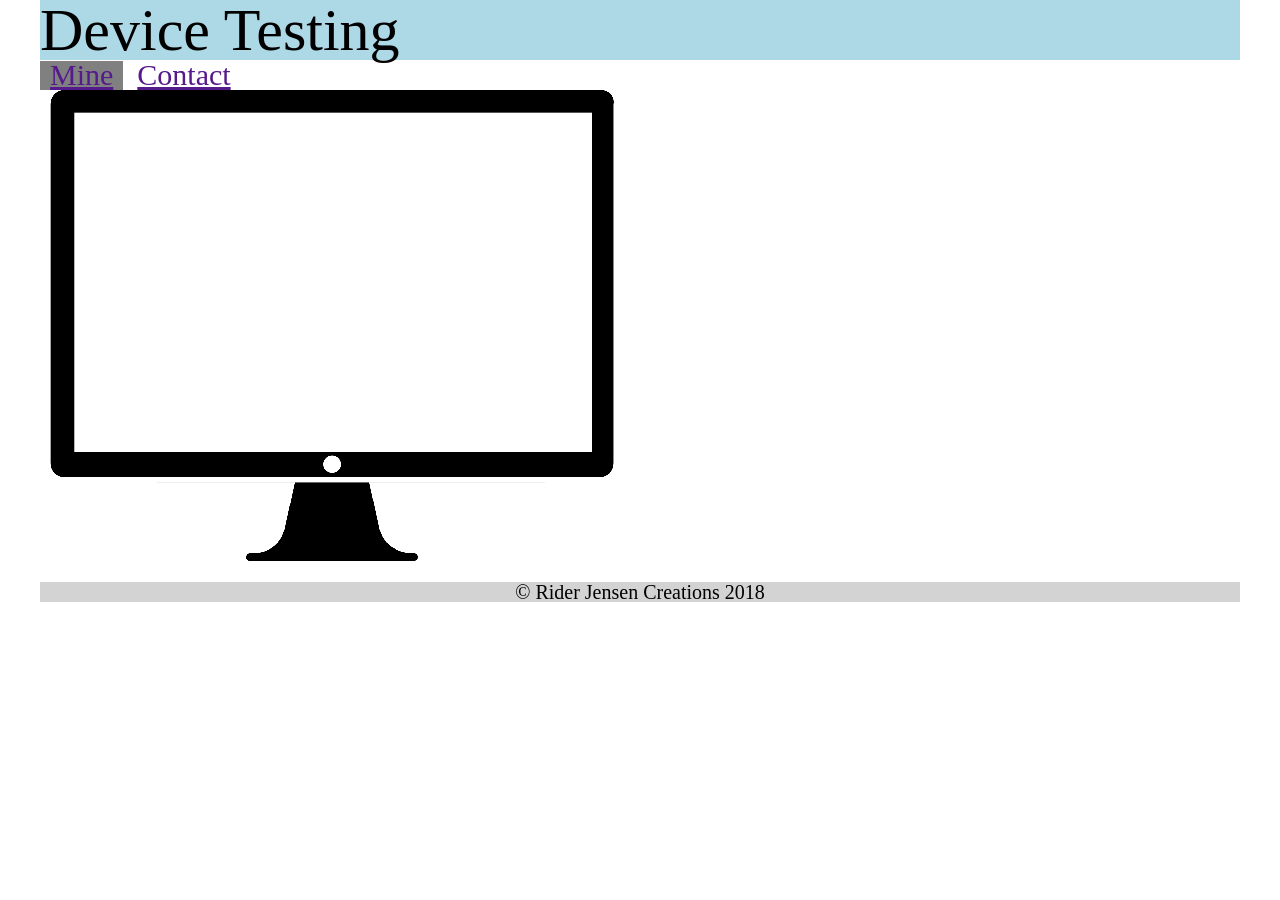
<file: Module 1/index.html>
<!doctype html>
<html lang="en">
    <head>
        <meta charset="utf-8">
        <title>Device Testing</title>
        <meta name="viewport" content="width=device-width, initial-scale=1, maximum-scale=1">
        <link rel="stylesheet" href="css/reset.css">
        <link rel="stylesheet" href="css/small.css">
        <link rel="stylesheet" href="css/medium.css">
        <link rel="stylesheet" href="css/large.css">
    </head>
    <body>
      <header>
        <h1>Device Testing</h1>
      </header>
      <nav>
        <ul>
          <li class="active"><a href="">Mine</a></li>
          <li><a href="">Contact</a></li>
        </ul>

      </nav>
      <main>
        <img class="desktop" src="img/desktop.png" alt="Desktop Wireframe">
        <img class="tablet" src="img/Tablet.png" alt="Tablet wireframe">
        <img class="phone" src="img/phone.png" alt="phone wireframe">


      </main>
      <footer>
        <p>&copy; Rider Jensen Creations 2018</p>

      </footer>
      <script src="js/main.js"></script>
  </body>
  
</html>
</file>
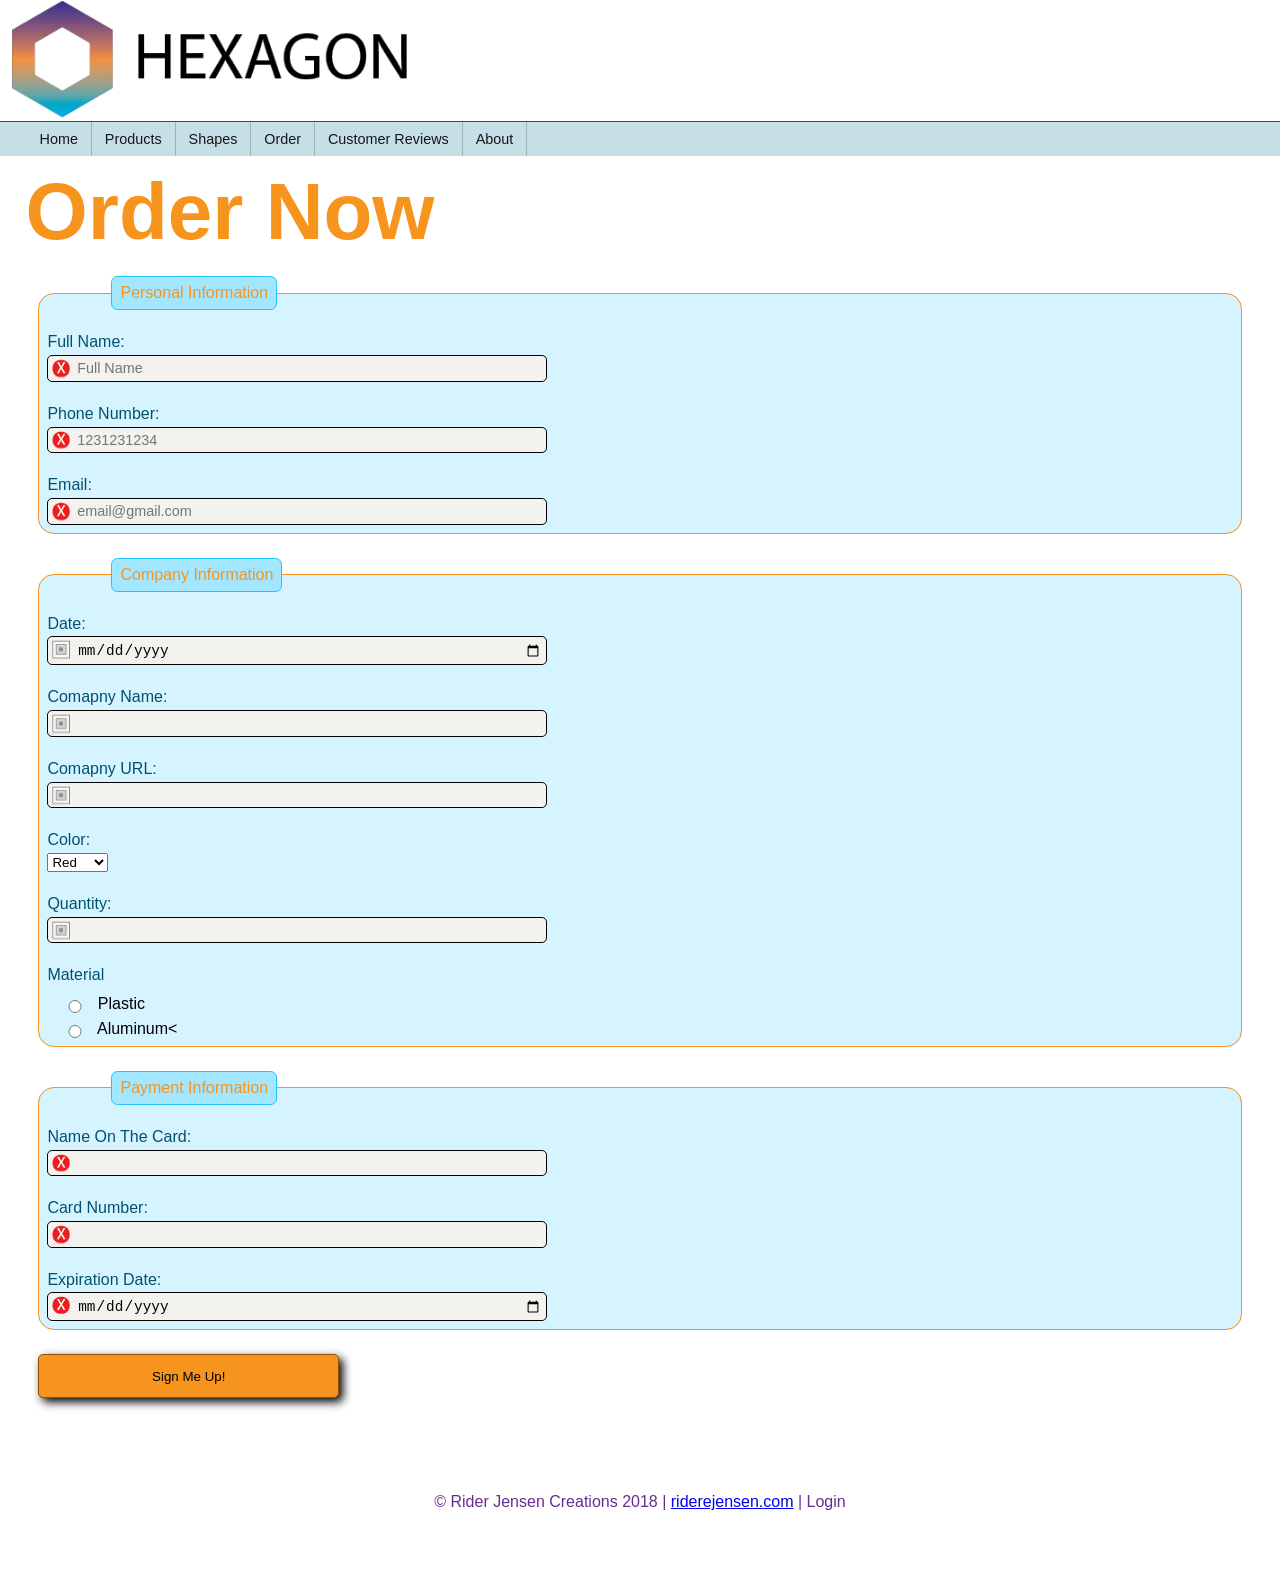
<file: Module 10/index.html>
<!doctype html>
<html lang="en">
<head>
<meta charset="utf-8">

<title>Hexagon Shop: Order</title>

<!-- TELLS PHONES NOT TO LIE ABOUT THEIR WIDTH & stops the font from enlarging whena phone is turned sideways-->
<meta name="viewport" content="width=device-width, initial-scale=1, maximum-scale=1">

<!-- STYLE SHEETS -->
<link href="css/styles.css" rel="stylesheet">
<link href="https://fonts.googleapis.com/css?family=Open+Sans" rel="stylesheet">

     
</head>
<body>

<!-- HEADER STARTS HERE -->
	<header>
		<figure><img src="images/logo.png" alt=""></figure>
   	
    </header>
    
    
<!-- NAV STARTS HERE -->
	<nav class="clearfix">
  		<button id="hamburgerBtn"></button>
   		<ul id="primaryNav">
			<li ><a href="index.html">Home</a></li>
			<li class="parent"><a href="#">Products</a>
				<ul>
					<li><a href="#">Shirts</a></li>
					<li><a href="#">Hats</a></li>
					<li><a href="#">Umbrellas</a></li>
					<li><a href="#">Shoes</a></li>
				</ul>
			</li>
			<li class="parent"><a href="#"> Shapes</a>
			<ul>
					<li><a href="index.html">Hexagons</a></li>
					<li><a href="index.html">Also Hexagons</a></li>
				</ul>
			</li>
			<li class="active"><a href="#">Order</a></li>
			<li><a href="#">Customer Reviews</a></li>
			<li><a href="#">About</a></li>
		</ul>	
	</nav>


<!-- MAIN STARTS HERE -->
	<main>
	<h1>Order Now </h1>
    <form action="" method="post" enctype="multipart/form-data" name="checkout" id="checkout">
    	<fieldset>
    		<legend><span>Personal Information</span></legend>
	    	<label><span>Full Name:</span><input type="text" name="fullname" value="" placeholder="Full Name" pattern="[a-zA-Z -._]{3,50}" required></label>
	    	<label><span>Phone Number:</span><input type="tel" name="phone" value="" placeholder="1231231234" pattern="[0-9]{10,20}" required></label>
	    	<label><span>Email:</span><input type="email" name="email" value="" placeholder="email@gmail.com"  required></label>
		</fieldset>
		<fieldset>
			<legend><span>Company Information</span></legend>
			<label><span>Date:</span><input type="date" name="date" value=""></label>
			<label><span>Comapny Name:</span><input type="text" name="business-name" value=""></label>
			<label><span>Comapny URL:</span><input type="URL" name="business-url" value=""></label>
			<label><span>Color:</span>
				<select>
				  <option value="Red">Red</option>
				  <option value="Blue">Blue</option>
				  <option value="Green">Green</option>
				  <option value="Yellow">Yellow</option>
				</select>
			</label>
			<label><span>Quantity:</span><input type="number" name="quantity" value=""></label>
			<label><span>Material</span>
				<label><input class="radioBtn" type="radio" name="material" value="Plastic"> Plastic</label>
  				<label><input class="radioBtn" type="radio" name="material" value="Aluminum"> Aluminum<
			</label>
		</fieldset>
		<fieldset>
			<legend><span>Payment Information</span></legend>
			<label><span>Name On The Card:</span><input type="text" name="card-name" value="" autocomplete="off" required></label>
			<label><span>Card Number:</span><input type="number" name="card-number" value="" required></label>
			<label><span>Expiration Date:</span><input type="date" name="card-exp" value="" required></label>
		</fieldset>

		<input type="submit" value="Sign Me Up!" name="submit" class="submitBtn">
		<input type="hidden" value="Purchase From Hexagon" name="subject">
		<input type="hidden" name="redirect" value="#">
    </form>
    
	</main>
    
<!-- FOOTER STARTS HERE -->  
    <footer>
    <footer>
        <p>&copy; Rider Jensen Creations 2018 | <a href="http://www.riderjensen.com" target="_blank">riderejensen.com</a> | Login </p>
      </footer>
    </footer>
    
<script type="" src="js/menuToggle.js"></script>
	

</body>
</html>
</file>
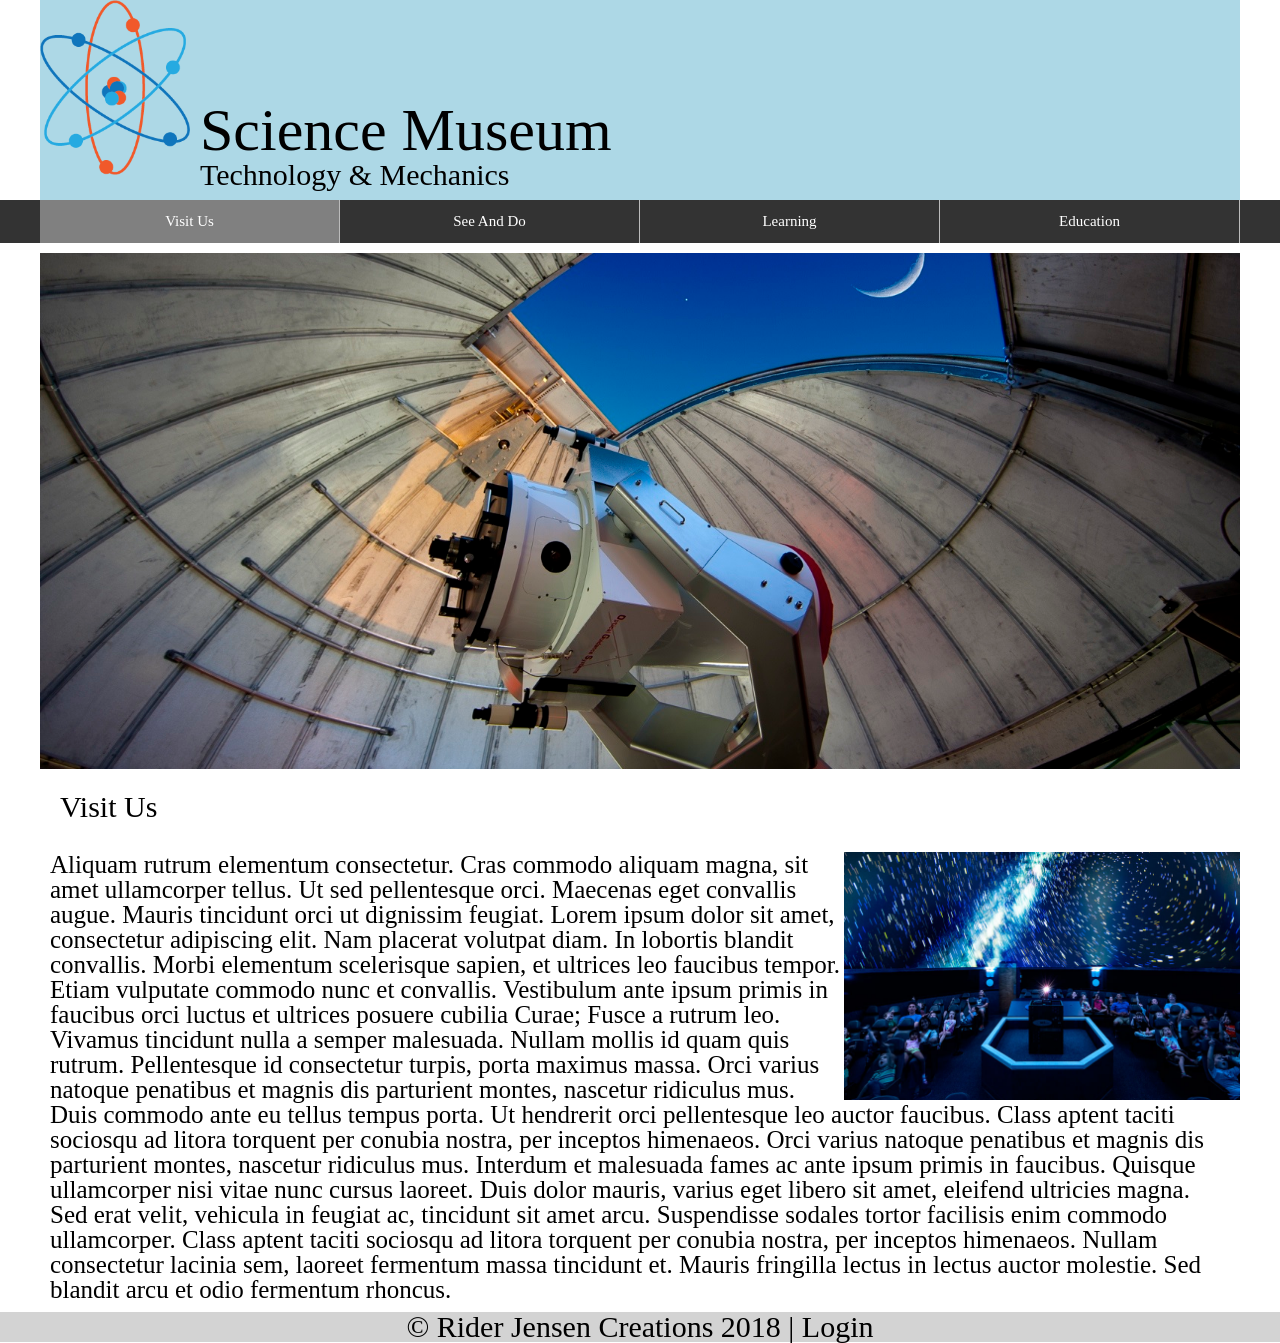
<file: Module 2/index.html>
<!doctype html>
<html lang="en">
    <head>
        <meta charset="utf-8">
        <title>Science Museum: Visit Us</title>
        <meta name="viewport" content="width=device-width, initial-scale=1, maximum-scale=1">
        <link rel="stylesheet" href="css/styles.css">
        <link href="https://fonts.googleapis.com/css?family=Roboto" rel="stylesheet">
    </head>
    <body>
      <header>
        <h1>Science Museum</h1>
        <h2>Technology & Mechanics</h2>
      </header>
      <nav>
        <ul>
          <li class="active"><a href="">Visit Us</a></li>
          <li><a href="">See And Do</a></li>
          <li><a href="">Learning</a></li>
          <li><a href="">Education</a></li>
        </ul>

      </nav>
      <main>        
          <img src="img/observe.jpg" alt="large hero img">
          <h2>Visit Us</h2>
          <img class="secondImage" src="img/plan.jpg" alt="secondary image">
          <p>Aliquam rutrum elementum consectetur. Cras commodo aliquam magna, sit amet ullamcorper tellus. Ut sed pellentesque orci. Maecenas eget convallis augue. Mauris tincidunt orci ut dignissim feugiat. Lorem ipsum dolor sit amet, consectetur adipiscing elit. Nam placerat volutpat diam. In lobortis blandit convallis. Morbi elementum scelerisque sapien, et ultrices leo faucibus tempor. Etiam vulputate commodo nunc et convallis. Vestibulum ante ipsum primis in faucibus orci luctus et ultrices posuere cubilia Curae; Fusce a rutrum leo. Vivamus tincidunt nulla a semper malesuada. Nullam mollis id quam quis rutrum. Pellentesque id consectetur turpis, porta maximus massa. Orci varius natoque penatibus et magnis dis parturient montes, nascetur ridiculus mus. Duis commodo ante eu tellus tempus porta. Ut hendrerit orci pellentesque leo auctor faucibus. Class aptent taciti sociosqu ad litora torquent per conubia nostra, per inceptos himenaeos. Orci varius natoque penatibus et magnis dis parturient montes, nascetur ridiculus mus. Interdum et malesuada fames ac ante ipsum primis in faucibus. Quisque ullamcorper nisi vitae nunc cursus laoreet. Duis dolor mauris, varius eget libero sit amet, eleifend ultricies magna. Sed erat velit, vehicula in feugiat ac, tincidunt sit amet arcu. Suspendisse sodales tortor facilisis enim commodo ullamcorper. Class aptent taciti sociosqu ad litora torquent per conubia nostra, per inceptos himenaeos. Nullam consectetur lacinia sem, laoreet fermentum massa tincidunt et. Mauris fringilla lectus in lectus auctor molestie. Sed blandit arcu et odio fermentum rhoncus.</p>
        

      </main>
      <footer>
        <p>&copy; Rider Jensen Creations 2018 | Login</p>

      </footer>
      <script src="js/main.js"></script>
  </body>
  
</html>
</file>
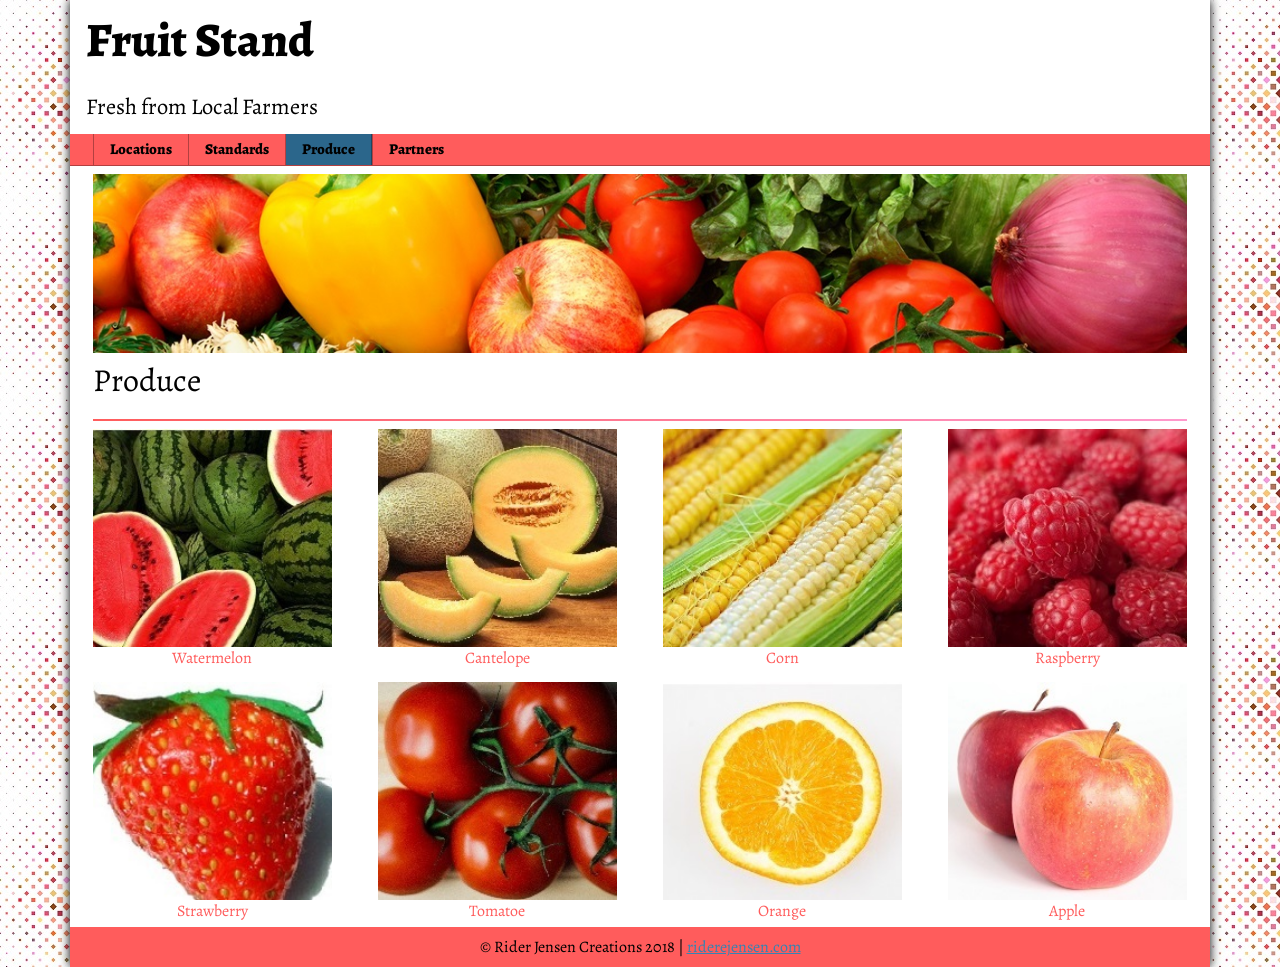
<file: Module 3/index.html>
<!doctype html>
<html lang="en">
    <head>
        <meta charset="utf-8">
        <title>Fruit Stand: Produce</title>
        <meta name="viewport" content="width=device-width, initial-scale=1, maximum-scale=1">
        <link rel="stylesheet" href="css/styles.css">
        <link href="https://fonts.googleapis.com/css?family=Alegreya:400,800" rel="stylesheet">
    </head>
    <body>
      <header>
        <h1>Fruit Stand</h1>
        <h2>Fresh from Local Farmers</h2>
      </header>
      <nav class="clearfix">
        <ul class="clearfix">
          <li><a href="">Locations</a></li>
          <li><a href="">Standards</a></li>
          <li class="active"><a href="">Produce</a></li>
          <li><a href="">Partners</a></li>
        </ul>
      </nav>
      <main class="clearfix">        
           <figure class="banner">
            <img src="img/banner.jpg" alt="A fruit banner">
          </figure>
        <h1>Produce</h1>
        <hr class="fadeAway">
          <figure>
            <img src="img/watermelon-min.jpg" alt="A Watermelon">
            <figcaption>Watermelon</figcaption>
          </figure>
          <figure>
            <img src="img/cantelope-min.jpg" alt="A cantelope">
            <figcaption>Cantelope</figcaption>
          </figure>
          <figure>
            <img src="img/corn-min.jpg" alt="A corn">
            <figcaption>Corn</figcaption>
          </figure>
          <figure>
            <img src="img/raspberry-min.jpg" alt="A raspberry">
            <figcaption>Raspberry</figcaption>
          </figure>
          <figure>
            <img src="img/straw-min.jpg" alt="A strawberry">
            <figcaption>Strawberry</figcaption>
          </figure>
          <figure>
            <img src="img/tomatoes-min-min.jpg" alt="A tomatoe">
            <figcaption>Tomatoe</figcaption>
          </figure>
          <figure>
            <img src="img/orange-min.jpeg" alt="An orange">
            <figcaption>Orange</figcaption>
          </figure>
          <figure>
            <img src="img/apple-min.jpg" alt="An apple">
            <figcaption>Apple</figcaption>
          </figure>


        

      </main>
      <footer>
        <p>&copy; Rider Jensen Creations 2018 | <a href="www.riderjensen.com">riderejensen.com</a></p>

      </footer>
      <script src="js/main.js"></script>
  </body>
  
</html>
</file>
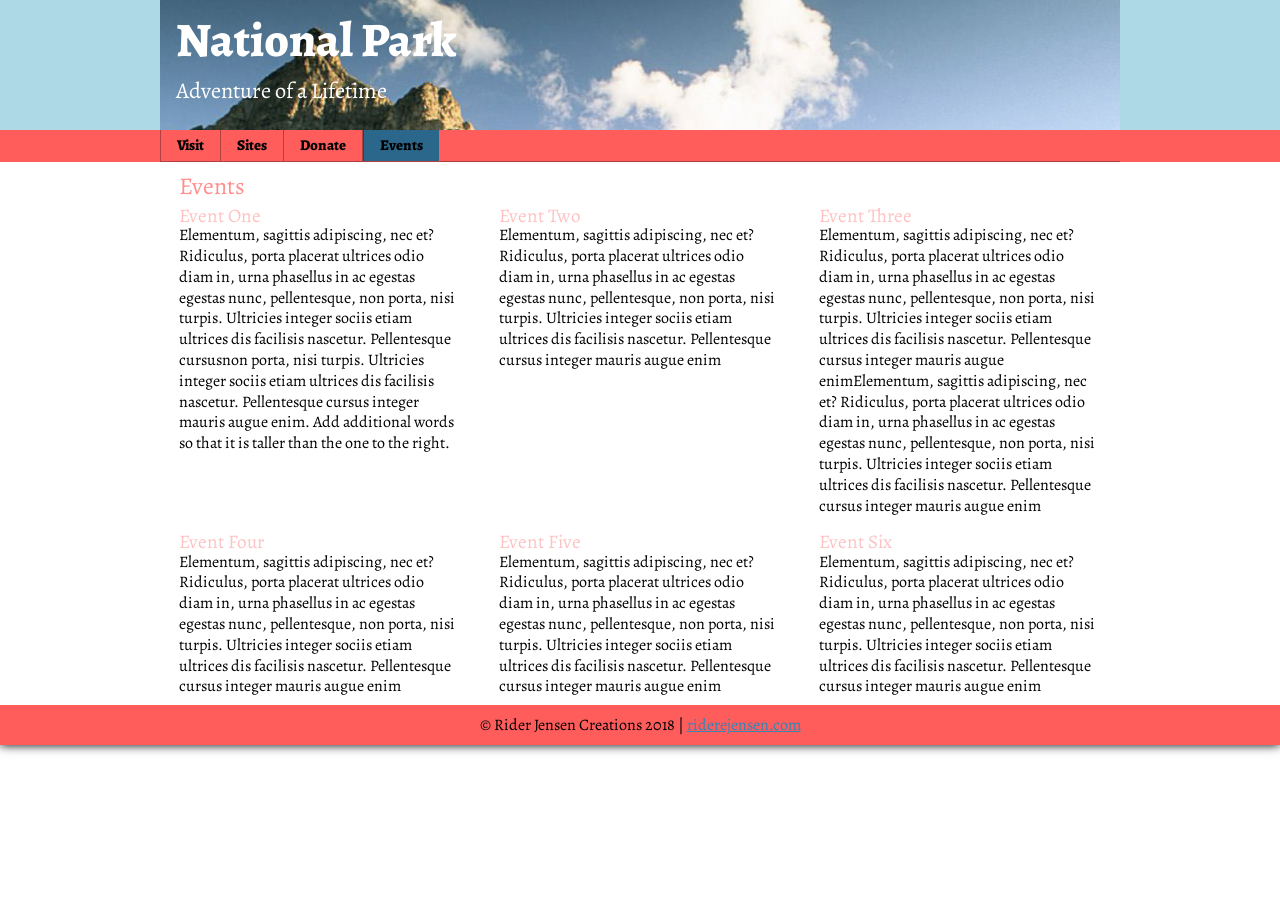
<file: Module 4/index.html>
<!doctype html>
<html lang="en">
    <head>
        <meta charset="utf-8">
        <title>National Park: Events</title>
        <meta name="viewport" content="width=device-width, initial-scale=1, maximum-scale=1">
        <link rel="stylesheet" href="css/styles.css">
        <link href="https://fonts.googleapis.com/css?family=Alegreya:400,800" rel="stylesheet">
    </head>
    <body>
      <div id="headerWrapper">
        <header>
          <h1>National Park</h1>
          <h2>Adventure of a Lifetime</h2>
        </header>
      </div>
      <nav class="clearfix">
        <ul class="clearfix">
          <li><a href="">Visit</a></li>
          <li><a href="">Sites</a></li>
          <li><a href="">Donate</a></li>
          <li class="active"><a href="">Events</a></li>
        </ul>
      </nav>
      <main class="clearfix">        


          <h2>Events</h2>
           <div class="blog">
            <article>
              <h3>Event One</h3>
              <p>Elementum, sagittis adipiscing, nec et? Ridiculus, porta placerat ultrices odio diam in, urna phasellus in ac egestas egestas nunc, pellentesque, non porta, nisi turpis. Ultricies integer sociis etiam ultrices dis facilisis nascetur. Pellentesque cursusnon porta, nisi turpis. Ultricies integer sociis etiam ultrices dis facilisis nascetur. Pellentesque cursus integer mauris augue enim. Add additional words so that it is taller than the one to the right.</p>
            </article>
           <article>
              <h3>Event Two</h3>
              <p>Elementum, sagittis adipiscing, nec et? Ridiculus, porta placerat ultrices odio diam in, urna phasellus in ac egestas egestas nunc, pellentesque, non porta, nisi turpis. Ultricies integer sociis etiam ultrices dis facilisis nascetur. Pellentesque cursus integer mauris augue enim</p>
            </article>
           <article>
              <h3>Event Three</h3>
              <p>Elementum, sagittis adipiscing, nec et? Ridiculus, porta placerat ultrices odio diam in, urna phasellus in ac egestas egestas nunc, pellentesque, non porta, nisi turpis. Ultricies integer sociis etiam ultrices dis facilisis nascetur. Pellentesque cursus integer mauris augue enimElementum, sagittis adipiscing, nec et? Ridiculus, porta placerat ultrices odio diam in, urna phasellus in ac egestas egestas nunc, pellentesque, non porta, nisi turpis. Ultricies integer sociis etiam ultrices dis facilisis nascetur. Pellentesque cursus integer mauris augue enim</p>
            </article>
           <article>
              <h3>Event Four</h3>
              <p>Elementum, sagittis adipiscing, nec et? Ridiculus, porta placerat ultrices odio diam in, urna phasellus in ac egestas egestas nunc, pellentesque, non porta, nisi turpis. Ultricies integer sociis etiam ultrices dis facilisis nascetur. Pellentesque cursus integer mauris augue enim</p>
            </article>
           <article>
              <h3>Event Five</h3>
              <p>Elementum, sagittis adipiscing, nec et? Ridiculus, porta placerat ultrices odio diam in, urna phasellus in ac egestas egestas nunc, pellentesque, non porta, nisi turpis. Ultricies integer sociis etiam ultrices dis facilisis nascetur. Pellentesque cursus integer mauris augue enim</p>
            </article>
           <article>
              <h3>Event Six</h3>
              <p>Elementum, sagittis adipiscing, nec et? Ridiculus, porta placerat ultrices odio diam in, urna phasellus in ac egestas egestas nunc, pellentesque, non porta, nisi turpis. Ultricies integer sociis etiam ultrices dis facilisis nascetur. Pellentesque cursus integer mauris augue enim</p>
            </article>
            </div> <!-- end of blog -->
        

      </main>
      <footer>
        <p>&copy; Rider Jensen Creations 2018 | <a href="www.riderjensen.com">riderejensen.com</a></p>

      </footer>
      <script src="js/main.js"></script>
  </body>
  
</html>
</file>
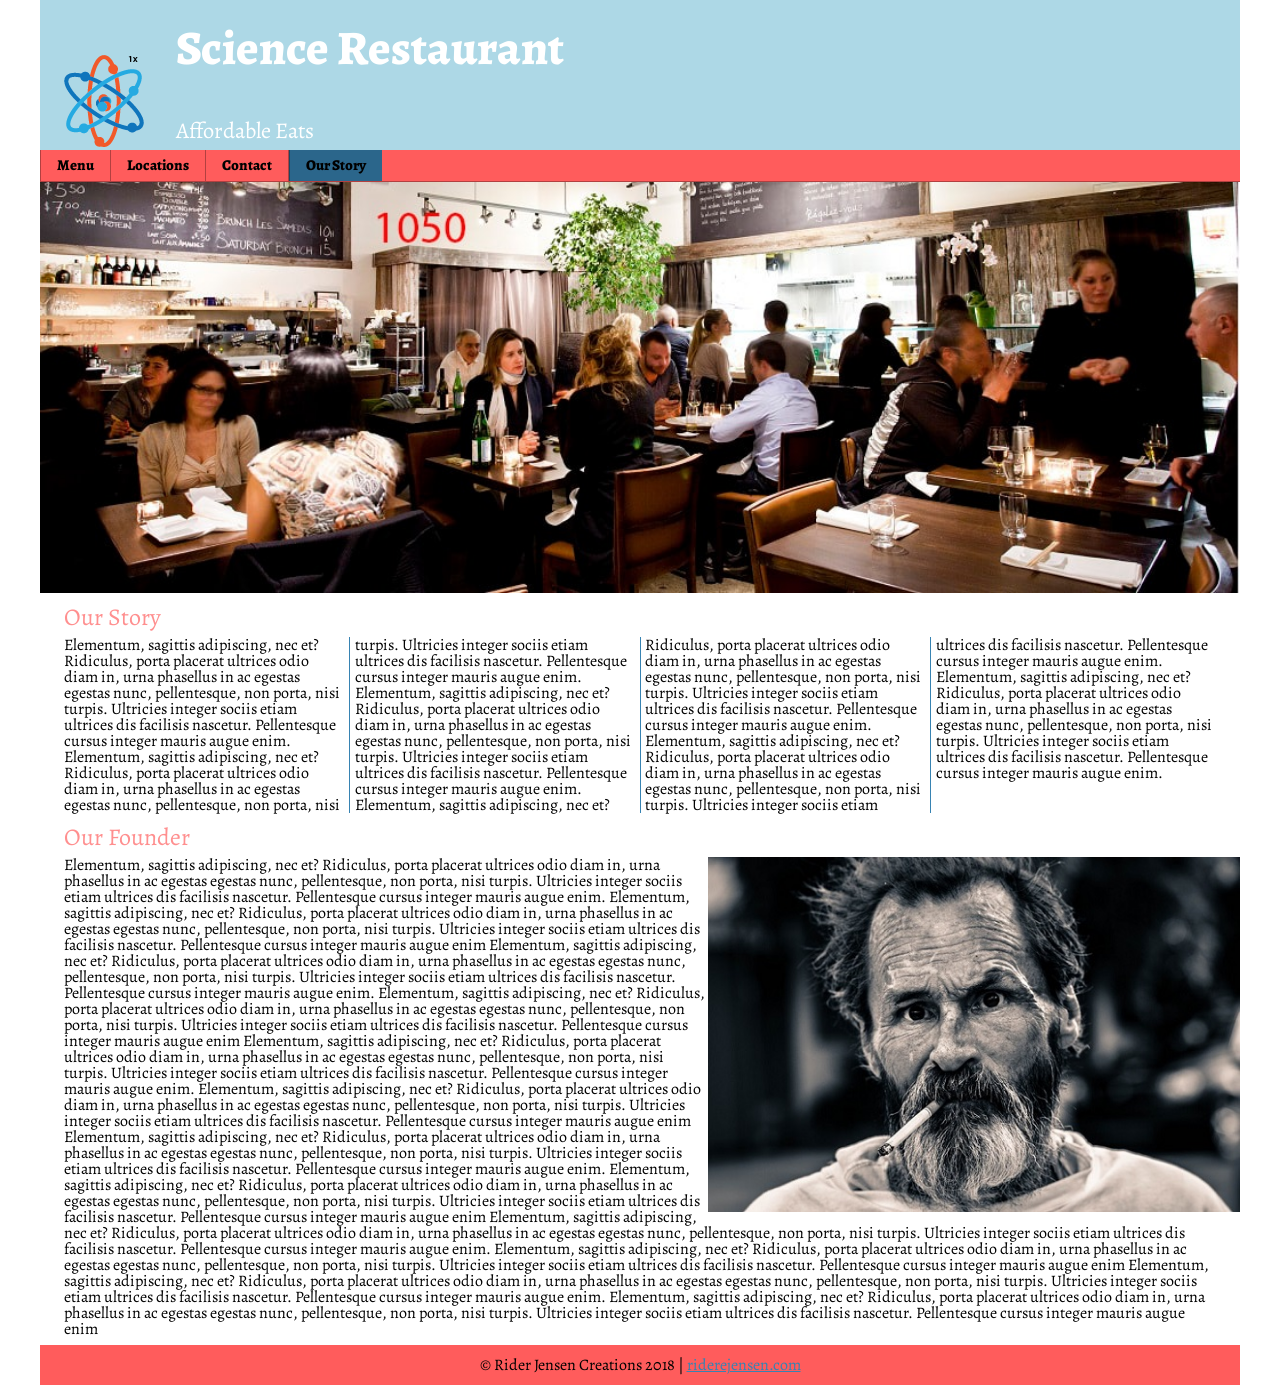
<file: Module 5/index.html>
<!doctype html>
<html lang="en">
    <head>
        <meta charset="utf-8">
        <title>Restaurant: Our Story</title>
        <meta name="viewport" content="width=device-width, initial-scale=1, maximum-scale=1">
        <link rel="stylesheet" href="css/styles.css">
        <link href="https://fonts.googleapis.com/css?family=Alegreya:400,800" rel="stylesheet">
    </head>
    <body>
      <div id="headerWrapper">
        <header>
          <figure class="logo">
            <img src="img/Logo1x.png" srcset="img/Logo1x.png 1x, img/Logo2x.png 2x, img/Logo3x.png 3x" alt="The logo">

          </figure>
          <h1>Science Restaurant</h1>
          <h2>Affordable Eats</h2>
        </header>
      </div>
      <nav class="clearfix">
        <ul class="clearfix">
          <li><a href="">Menu</a></li>
          <li><a href="">Locations</a></li>
          <li><a href="">Contact</a></li>
          <li class="active"><a href="">Our Story</a></li>
        </ul>
      </nav>
      <main class="clearfix">        
          <figure class="banner">
            <img src="img/hero1050-min.jpg" sizes="100vw"
            srcset="img/hero450-min.jpg 450w,
                    img/hero600-min.jpg 600w,
                    img/hero750-min.jpg 750w, 
                    img/hero900-min.jpg 900w,
                    img/hero1050-min.jpg 1050w"
            alt="banner image of the Restaurant" >
          </figure>

          <h2>Our Story</h2>
            <article>
              <p>Elementum, sagittis adipiscing, nec et? Ridiculus, porta placerat ultrices odio diam in, urna phasellus in ac egestas egestas nunc, pellentesque, non porta, nisi turpis. Ultricies integer sociis etiam ultrices dis facilisis nascetur. Pellentesque cursus integer mauris augue enim. Elementum, sagittis adipiscing, nec et? Ridiculus, porta placerat ultrices odio diam in, urna phasellus in ac egestas egestas nunc, pellentesque, non porta, nisi turpis. Ultricies integer sociis etiam ultrices dis facilisis nascetur. Pellentesque cursus integer mauris augue enim.</p>
              <p>Elementum, sagittis adipiscing, nec et? Ridiculus, porta placerat ultrices odio diam in, urna phasellus in ac egestas egestas nunc, pellentesque, non porta, nisi turpis. Ultricies integer sociis etiam ultrices dis facilisis nascetur. Pellentesque cursus integer mauris augue enim. Elementum, sagittis adipiscing, nec et? Ridiculus, porta placerat ultrices odio diam in, urna phasellus in ac egestas egestas nunc, pellentesque, non porta, nisi turpis. Ultricies integer sociis etiam ultrices dis facilisis nascetur. Pellentesque cursus integer mauris augue enim.</p>
              <p>Elementum, sagittis adipiscing, nec et? Ridiculus, porta placerat ultrices odio diam in, urna phasellus in ac egestas egestas nunc, pellentesque, non porta, nisi turpis. Ultricies integer sociis etiam ultrices dis facilisis nascetur. Pellentesque cursus integer mauris augue enim. Elementum, sagittis adipiscing, nec et? Ridiculus, porta placerat ultrices odio diam in, urna phasellus in ac egestas egestas nunc, pellentesque, non porta, nisi turpis. Ultricies integer sociis etiam ultrices dis facilisis nascetur. Pellentesque cursus integer mauris augue enim.</p>
            </article>

            <h2>Our Founder</h2>
            <div class="founder">
              <figure class="founderImg">
                <img src="img/founder.jpg" alt="Our founder" sizes="(min-width: 75rem) 41.6vw, (min-width: 40rem) 58.3vw, 100vw"
                srcset="img/founder350.jpg 350w,
                    img/founder400.jpg 400w,
                    img/founder550.jpg 550w, 
                    img/founder615.jpg 615w">
              </figure>
              

              <p>Elementum, sagittis adipiscing, nec et? Ridiculus, porta placerat ultrices odio diam in, urna phasellus in ac egestas egestas nunc, pellentesque, non porta, nisi turpis. Ultricies integer sociis etiam ultrices dis facilisis nascetur. Pellentesque cursus integer mauris augue enim. Elementum, sagittis adipiscing, nec et? Ridiculus, porta placerat ultrices odio diam in, urna phasellus in ac egestas egestas nunc, pellentesque, non porta, nisi turpis. Ultricies integer sociis etiam ultrices dis facilisis nascetur. Pellentesque cursus integer mauris augue enim Elementum, sagittis adipiscing, nec et? Ridiculus, porta placerat ultrices odio diam in, urna phasellus in ac egestas egestas nunc, pellentesque, non porta, nisi turpis. Ultricies integer sociis etiam ultrices dis facilisis nascetur. Pellentesque cursus integer mauris augue enim. Elementum, sagittis adipiscing, nec et? Ridiculus, porta placerat ultrices odio diam in, urna phasellus in ac egestas egestas nunc, pellentesque, non porta, nisi turpis. Ultricies integer sociis etiam ultrices dis facilisis nascetur. Pellentesque cursus integer mauris augue enim Elementum, sagittis adipiscing, nec et? Ridiculus, porta placerat ultrices odio diam in, urna phasellus in ac egestas egestas nunc, pellentesque, non porta, nisi turpis. Ultricies integer sociis etiam ultrices dis facilisis nascetur. Pellentesque cursus integer mauris augue enim. Elementum, sagittis adipiscing, nec et? Ridiculus, porta placerat ultrices odio diam in, urna phasellus in ac egestas egestas nunc, pellentesque, non porta, nisi turpis. Ultricies integer sociis etiam ultrices dis facilisis nascetur. Pellentesque cursus integer mauris augue enim Elementum, sagittis adipiscing, nec et? Ridiculus, porta placerat ultrices odio diam in, urna phasellus in ac egestas egestas nunc, pellentesque, non porta, nisi turpis. Ultricies integer sociis etiam ultrices dis facilisis nascetur. Pellentesque cursus integer mauris augue enim. Elementum, sagittis adipiscing, nec et? Ridiculus, porta placerat ultrices odio diam in, urna phasellus in ac egestas egestas nunc, pellentesque, non porta, nisi turpis. Ultricies integer sociis etiam ultrices dis facilisis nascetur. Pellentesque cursus integer mauris augue enim Elementum, sagittis adipiscing, nec et? Ridiculus, porta placerat ultrices odio diam in, urna phasellus in ac egestas egestas nunc, pellentesque, non porta, nisi turpis. Ultricies integer sociis etiam ultrices dis facilisis nascetur. Pellentesque cursus integer mauris augue enim. Elementum, sagittis adipiscing, nec et? Ridiculus, porta placerat ultrices odio diam in, urna phasellus in ac egestas egestas nunc, pellentesque, non porta, nisi turpis. Ultricies integer sociis etiam ultrices dis facilisis nascetur. Pellentesque cursus integer mauris augue enim Elementum, sagittis adipiscing, nec et? Ridiculus, porta placerat ultrices odio diam in, urna phasellus in ac egestas egestas nunc, pellentesque, non porta, nisi turpis. Ultricies integer sociis etiam ultrices dis facilisis nascetur. Pellentesque cursus integer mauris augue enim. Elementum, sagittis adipiscing, nec et? Ridiculus, porta placerat ultrices odio diam in, urna phasellus in ac egestas egestas nunc, pellentesque, non porta, nisi turpis. Ultricies integer sociis etiam ultrices dis facilisis nascetur. Pellentesque cursus integer mauris augue enim</p>

              

            </div> <!-- end of blog -->
        

      </main>
      <footer>
        <p>&copy; Rider Jensen Creations 2018 | <a href="http://www.riderjensen.com" target="_blank">riderejensen.com</a></p>

      </footer>
      <script src="js/main.js"></script>
  </body>
  
</html>
</file>
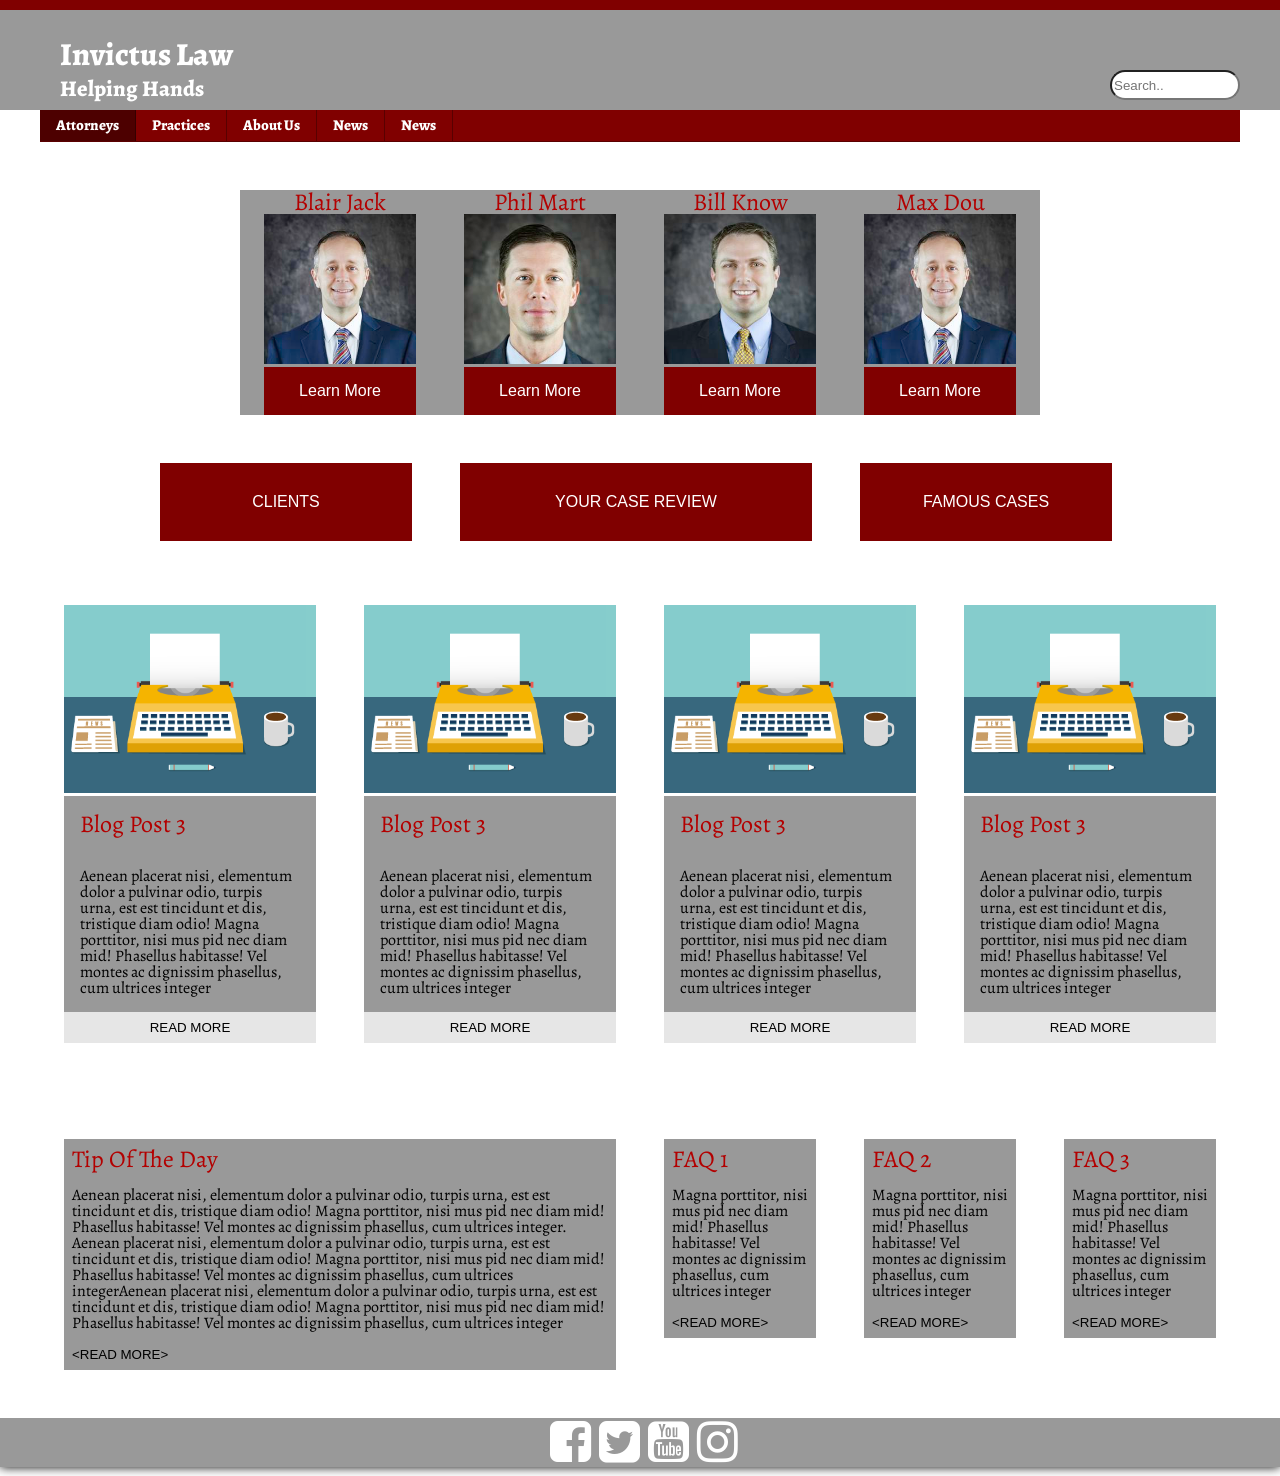
<file: Module 7/index.html>
<!doctype html>
<html lang="en">
    <head>
        <meta charset="utf-8">
        <title>Invictus Law: Attorneys</title>
        <meta name="viewport" content="width=device-width, initial-scale=1, maximum-scale=1">
        <link rel="stylesheet" href="css/styles.css">
        <link rel="stylesheet" href="css/font-awesome.min.css">
        <link href="https://fonts.googleapis.com/css?family=Alegreya:400,800" rel="stylesheet">
    </head>
    <body>
      <div class="colorHR">
      </div>
      <div id="headerWrapper">
        <header>   
          <h1>Invictus Law</h1>
          <h2>Helping Hands</h2>

          <input type="text" name="search" placeholder="Search..">
          
        </header>
      </div>
      <nav class="clearfix">
        <div class="clearfix topnav" id="myTopnav">
          <a href="">Home</a>
          <a class="active" href="">Attorneys</a>
          <a href="">Practices</a>
          <a href="">About Us</a>
          <a href="">News</a>
          <a href="">News</a>
          <a href="javascript:void(0);" class="icon" onclick="myFunction()">&#9776;</a>
        </div>
      </nav>
      <main class="clearfix">
        <div class="row attorneys"> 
          <div class="column large-2">
          </div>
          <div class="column small-6 medium-3 large-2">
            <h2>Blair Jack</h2>
            <figure>
              <img src="img/blair.jpg" alt="an attorney">
            </figure>
            <button>Learn More</button>
          </div> <!-- End Column -->
          <div class="column small-6 medium-3 large-2">
            <h2>Phil Mart</h2>
            <figure>
              <img src="img/phil.jpg" alt="an attorney">
            </figure>
            <button>Learn More</button>
          </div> <!-- End Column -->
          <div class="column small-6 medium-3 large-2">
            <h2>Bill Know</h2>
            <figure>
              <img src="img/bill.jpg" alt="an attorney">
            </figure>
            <button>Learn More</button>
          </div> <!-- End Column -->
          <div class="column small-6 medium-3 large-2">
            <h2>Max Dou</h2>
            <figure>
              <img src="img/blair.jpg" alt="an attorney">
            </figure>
            <button>Learn More</button>
          </div> <!-- End Column -->
        </div> <!-- End Row -->       
        
        <div class="row cta">
          <div class="column small-2 large-1">
          </div>
          <div class="column small-10 medium-4 large-3">
           <button>CLIENTS</button>
          </div> <!-- End Column -->
          <div class="column small-10 medium-4 large-4">
            <button>YOUR CASE REVIEW</button>
          </div> <!-- End Column -->
          <div class="column small-10 medium-4 large-3">
            <button>FAMOUS CASES</button>
          </div> <!-- End Column -->
        </div> <!-- End Row -->       

        <div class="row blogs"> <!-- End Column -->
          <div class="column small-12 medium-6 large-3">
            <figure>
              <img src="img/blog.png" alt="picture of a typewriter">
            </figure>
            <h2>Blog Post 3</h2>
            <p>Aenean placerat nisi, elementum dolor a pulvinar odio, turpis urna, est est tincidunt et dis, tristique diam odio! Magna porttitor, nisi mus pid nec diam mid! Phasellus habitasse! Vel montes ac dignissim phasellus, cum ultrices integer</p>
            <button>READ MORE</button>
          </div> <!-- End Column -->
          <div class="column small-12 medium-6 large-3">
            <figure>
              <img src="img/blog.png" alt="picture of a typewriter">
            </figure>
            <h2>Blog Post 3</h2>
            <p>Aenean placerat nisi, elementum dolor a pulvinar odio, turpis urna, est est tincidunt et dis, tristique diam odio! Magna porttitor, nisi mus pid nec diam mid! Phasellus habitasse! Vel montes ac dignissim phasellus, cum ultrices integer</p>
            <button>READ MORE</button>
          </div> <!-- End Column -->
          <div class="column small-12 medium-6 large-3">
            <figure>
              <img src="img/blog.png" alt="picture of a typewriter">
            </figure>
            <h2>Blog Post 3</h2>
            <p>Aenean placerat nisi, elementum dolor a pulvinar odio, turpis urna, est est tincidunt et dis, tristique diam odio! Magna porttitor, nisi mus pid nec diam mid! Phasellus habitasse! Vel montes ac dignissim phasellus, cum ultrices integer</p>
            <button>READ MORE</button>
          </div> <!-- End Column -->
          <div class="column small-12 medium-6 large-3">
            <figure>
              <img src="img/blog.png" alt="picture of a typewriter">
            </figure>
            <h2>Blog Post 3</h2>
            <p>Aenean placerat nisi, elementum dolor a pulvinar odio, turpis urna, est est tincidunt et dis, tristique diam odio! Magna porttitor, nisi mus pid nec diam mid! Phasellus habitasse! Vel montes ac dignissim phasellus, cum ultrices integer</p>
            <button>READ MORE</button>
          </div> <!-- End Column -->
        </div> <!-- End Row -->       

        <div class="row tod">
          <div class="column medium-12 large-6">
            <h2>Tip Of The Day</h2>
            <p>Aenean placerat nisi, elementum dolor a pulvinar odio, turpis urna, est est tincidunt et dis, tristique diam odio! Magna porttitor, nisi mus pid nec diam mid! Phasellus habitasse! Vel montes ac dignissim phasellus, cum ultrices integer. Aenean placerat nisi, elementum dolor a pulvinar odio, turpis urna, est est tincidunt et dis, tristique diam odio! Magna porttitor, nisi mus pid nec diam mid! Phasellus habitasse! Vel montes ac dignissim phasellus, cum ultrices integerAenean placerat nisi, elementum dolor a pulvinar odio, turpis urna, est est tincidunt et dis, tristique diam odio! Magna porttitor, nisi mus pid nec diam mid! Phasellus habitasse! Vel montes ac dignissim phasellus, cum ultrices integer</p>
            <button>&lt;READ MORE&gt;</button>
          </div>
          <div class="column medium-4 large-2">
            <h2>FAQ 1</h2>
            <p>Magna porttitor, nisi mus pid nec diam mid! Phasellus habitasse! Vel montes ac dignissim phasellus, cum ultrices integer</p>
            <button>&lt;READ MORE&gt;</button>
          </div>
          <div class="column medium-4 large-2">
            <h2>FAQ 2</h2>
            <p>Magna porttitor, nisi mus pid nec diam mid! Phasellus habitasse! Vel montes ac dignissim phasellus, cum ultrices integer</p>
            <button>&lt;READ MORE&gt;</button>
          </div>
          <div class="column medium-4 large-2">
            <h2>FAQ 3</h2>
            <p>Magna porttitor, nisi mus pid nec diam mid! Phasellus habitasse! Vel montes ac dignissim phasellus, cum ultrices integer</p>
            <button>&lt;READ MORE&gt;</button>
          </div>
        </div> <!-- End Row -->  
        

      </main>
      <footer class="clearfix">
        <ul class="social">
            <li><a href="#"><i class="fa fa-facebook-square"></i></a></li>
            <li><a href="#"><i class="fa fa-twitter-square"></i></a></li>
            <li><a href="#"><i class="fa fa-youtube-square"></i></a></li>
            <li><a href="#"><i class="fa fa-instagram"></i></a></li>
          </ul>

      </footer>
      <script src="js/main.js"></script>
  </body>
  
</html>
</file>
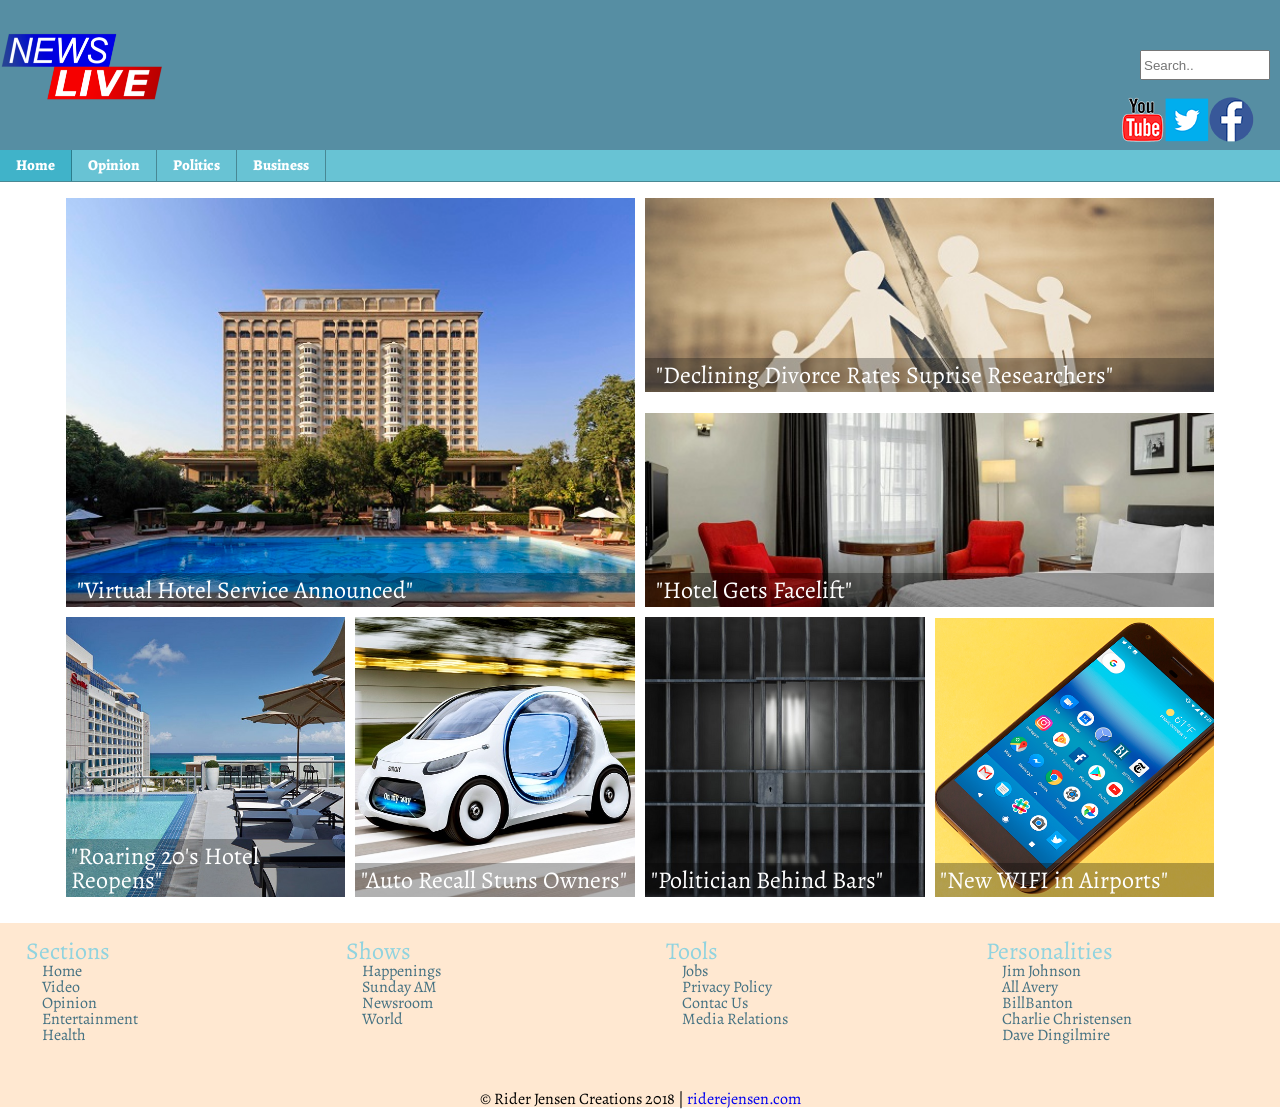
<file: Module 8/index.html>
<!doctype html>
<html lang="en">
    <head>
        <meta charset="utf-8">
        <title>News Outlet: Home</title>
        <meta name="viewport" content="width=device-width, initial-scale=1, maximum-scale=1">
        <link rel="stylesheet" href="css/styles.css">
        <link href="https://fonts.googleapis.com/css?family=Alegreya:400,800" rel="stylesheet">
    </head>
    <body>
      <div id="headerWrapper">
        <header>   
          <figure class="logo">
            <img src="img/news.png" alt="logo">
          </figure>


          <ul class="social">
            <li class="facebook"><a href="#"></a></li>
            <li class="twitter"><a href="#"></a></li>
            <li class="youtube"><a href="#"></a></li>
          </ul>

          <input type="text" name="search" placeholder="Search..">
          
        </header>
      </div>
      <nav class="clearfix">
        <div class="clearfix topnav" id="myTopnav">
          <a class="active" href="">Home</a>
          <a href="">Opinion</a>
          <a href="">Politics</a>
          <a href="">Business</a>
          <a href="javascript:void(0);" class="icon" onclick="myFunction()">&#9776;</a>
        </div>
      </nav>
      <main class="clearfix">

        <div class="teaser lead">
          <img src="img/hotel.jpg" alt="virtual hotel">
          <span>"Virtual Hotel Service Announced"</span>  
        </div>
           
        <div class="teaser secondTop">
          <img src="img/divorce.jpg" alt="divorce">
          <span>"Declining Divorce Rates Suprise Researchers"</span>  
        </div>
           
        <div class="teaser secondBottom">
          <img src="img/room2.jpg" alt="hotel gets facelift">
          <span>"Hotel Gets Facelift"</span>  
        </div>
           
        <div class="teaser ie1">
          <img src="img/story1.jpg" alt="hotel in 20s">
          <span>"Roaring 20's Hotel Reopens"</span> 
        </div>
           
        <div class="teaser ie2">
          <img src="img/story2.jpg" alt="cars recalled">
          <span>"Auto Recall Stuns Owners"</span> 
        </div>
            
        <div class="teaser ie3">
          <img src="img/story3.jpg" alt="handcuffs">
          <span>"Politician Behind Bars"</span> 
        </div>
            
        <div class="teaser ie4">
          <img src="img/story4.jpg" alt="wifi">
          <span>"New WIFI in Airports"</span> 
        </div>

      </main>
      <footer>
        <div class="container1">
          <div><h2>Sections</h2>
            <ul>
              <li><a href="">Home</a></li>
              <li><a href="">Video</a></li>
              <li><a href="">Opinion</a></li>
              <li><a href="">Entertainment</a></li>
              <li><a href="">Health</a></li>
            </ul>
          </div> <!-- end column -->
          <div><h2>Shows</h2>
            <ul>
              <li><a href="">Happenings</a></li>
              <li><a href="">Sunday AM</a></li>
              <li><a href="">Newsroom</a></li>
              <li><a href="">World</a></li>
            </ul>
          </div> <!-- end column -->
          <div><h2>Tools</h2>
            <ul>
              <li><a href="">Jobs</a></li>
              <li><a href="">Privacy Policy</a></li>
              <li><a href="">Contac Us</a></li>
              <li><a href="">Media Relations</a></li>
            </ul>
          </div> <!-- end column -->
          <div><h2>Personalities</h2>
            <ul>
              <li><a href="">Jim Johnson</a></li>
              <li><a href="">All Avery</a></li>
              <li><a href="">BillBanton</a></li>
              <li><a href="">Charlie Christensen</a></li>
              <li><a href="">Dave Dingilmire</a></li>
            </ul>
          </div> <!-- end column -->
        </div> <!-- end ROW -->
        <p>&copy; Rider Jensen Creations 2018 | <a href="http://www.riderjensen.com" target="_blank">riderejensen.com</a>
      </footer>
      <script src="js/main.js"></script>
  </body>
  
</html>
</file>
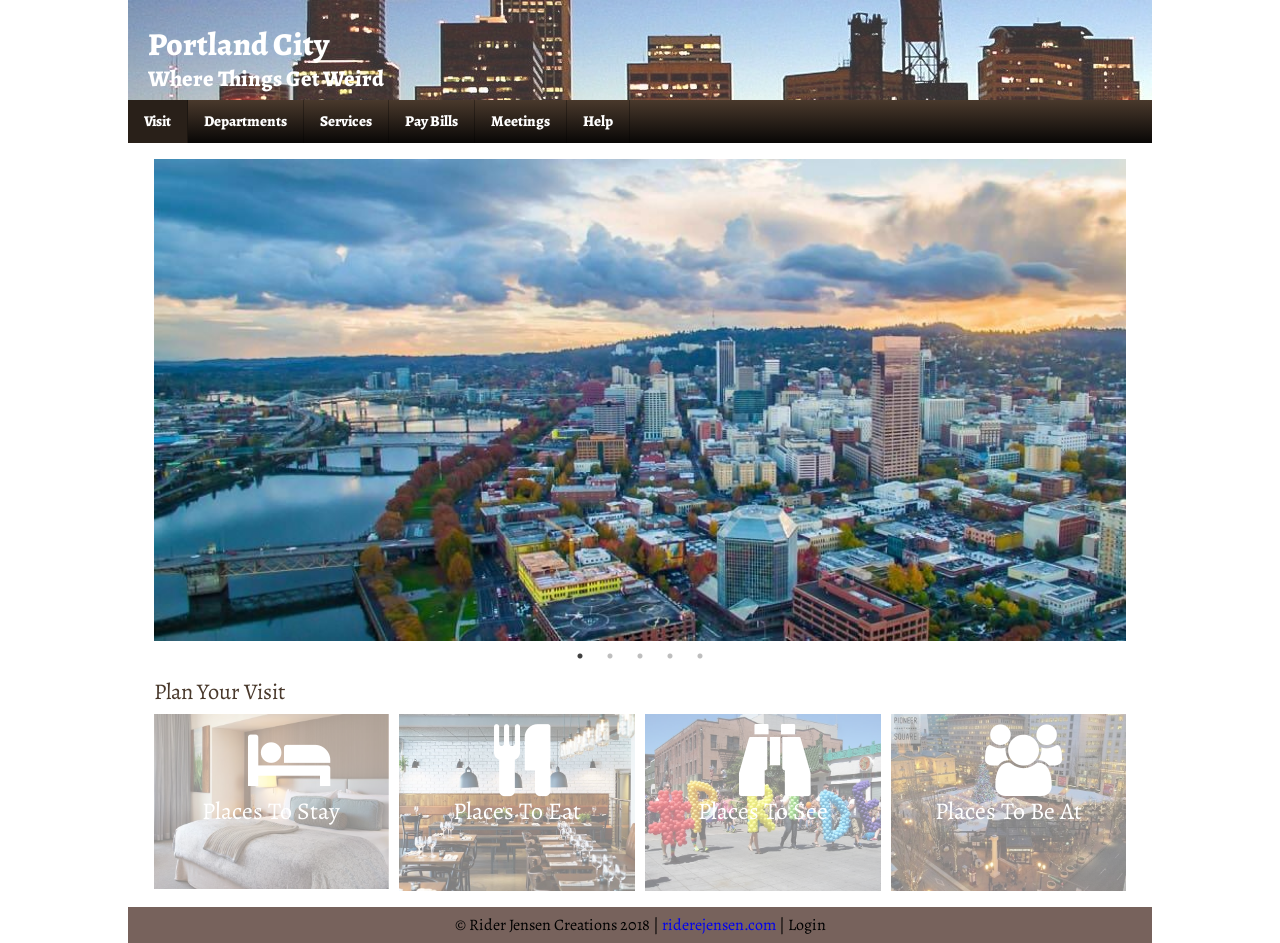
<file: Module 9/index.html>
<!doctype html>
<html lang="en">
    <head>
        <meta charset="utf-8">
        <title>Portland City: Plan Your Visit</title>
        <meta name="viewport" content="width=device-width, initial-scale=1, maximum-scale=1">
        <link rel="stylesheet" href="css/styles.css">
        <link rel="stylesheet" href="slick/slick.css">
        <link rel="stylesheet" href="slick/slick-theme.css">
        <link rel="stylesheet" href="css/font-awesome.min.css">
        <link href="https://fonts.googleapis.com/css?family=Alegreya:400,800" rel="stylesheet">
    </head>
    <body>
      <header> 
        <div class="headerPicture">
          <h1>Portland City</h1>
          <h2>Where Things Get Weird</h2>
        </div>
      </header>
      <nav class="clearfix">
        <div class="clearfix topnav" id="myTopnav">
          <a class="active" href="">Visit</a>
          <a href="">Departments</a>
          <a href="">Services</a>
          <a href="">Pay Bills</a>
          <a href="">Meetings</a>
          <a href="">Help</a>
          <a href="javascript:void(0);" class="icon" onclick="myFunction()">&#9776;</a>
        </div>
      </nav>
      <main class="clearfix">
        <div class="mySlider lead">
          <picture>
            <source srcset="img/portland1-944.jpg" media="(min-width: 29.25rem)">
            <img src="img/portland1-468.jpg" alt="portland">
          </picture>

          <picture>
            <source srcset="img/portland2-944.jpg" media="(min-width: 29.25rem)">
            <img src="img/portland2-468.jpg" alt="portland">
          </picture>
          <picture>
            <source srcset="img/portland3-944.jpg" media="(min-width: 29.25rem)">
            <img src="img/portland3-468.jpg" alt="portland">
          </picture>
          <picture>
            <source srcset="img/portland4-944.jpg" media="(min-width: 29.25rem)">
            <img src="img/portland4-468.jpg" alt="portland">
          </picture>
          <picture>
            <source srcset="img/portland5-944.jpg" media="(min-width: 29.25rem)">
            <img src="img/portland5-468.jpg" alt="portland">
          </picture>
        </div> <!-- End Slide -->

        <h2>Plan Your Visit</h2>
        <div class="teaser ie1 opacity">
          <img src="img/hotel.jpg" alt="hotel">
          <i class="fa fa-bed" aria-hidden="true"></i>
          <span>Places To Stay</span> 
        </div>
           
        <div class="teaser ie2 opacity">
          <img src="img/rest.jpg" alt="restaurant">
          <i class="fa fa-cutlery" aria-hidden="true"></i>
          <span>Places To Eat</span> 
        </div>
            
        <div class="teaser ie3 opacity">
          <img src="img/see.jpg" alt="city center">
          <i class="fa fa-binoculars" aria-hidden="true"></i>
          <span>Places To See</span> 
        </div>
            
        <div class="teaser ie4 opacity">
          <img src="img/do.jpg" alt="festival">
          <i class="fa fa-users" aria-hidden="true"></i>
          <span>Places To Be At</span> 
        </div>

      </main>
      <footer>
        <p>&copy; Rider Jensen Creations 2018 | <a href="http://www.riderjensen.com" target="_blank">riderejensen.com</a> | Login </p>
      </footer>
      <script src="https://code.jquery.com/jquery-3.2.1.min.js" integrity="sha256-hwg4gsxgFZhOsEEamdOYGBf13FyQuiTwlAQgxVSNgt4=" crossorigin="anonymous"></script>
      <script src="slick/slick.min.js"></script>
      <script>
        $(document).ready(function(){
          $('.mySlider').slick(
          {
            autoplay:true,
            dots: true,
            arrows: false,
            cssEase: 'ease-out',
            speed: 2000,
            autoplaySpeed: 10000
          });
        });
      </script>
      <script src="js/main.js"></script>
  </body>
  
</html>
</file>
<file: Module 1/css/small.css>
/* Prevent adjustments of font size after orientation changes in IE on Windows Phone and in iOS.  */
html {-webkit-text-size-adjust: 100%; -ms-text-size-adjust: 100%;}

/*  apply a natural box layout model to all elements  */
* { -moz-box-sizing: border-box; -webkit-box-sizing: border-box; box-sizing: border-box;}
body{
	max-width: 75rem;
	margin: auto;
}
header{
	background-color: lightblue;
}
header h1{
	font-size: 60px;
}

nav ul li{
	display: inline;
	padding: 10px;
}
nav ul li a{
	font-size: 30px;
}

.desktop{
	display: none;
}
.tablet{
	display: none;
}
.phone{
	display: inline;
}
footer p{
	text-align: center;
	background-color: lightgray;
	font-size: 20px;
}

.active{
	background-color: gray;
}
</file>
<file: Module 1/css/medium.css>
/*Tablet */
@media only screen and (min-width: 560px){

.desktop{
	display: none;
}
.tablet{
	display: inline;
}
.phone{
	display: none;
}



}
</file>
<file: Module 1/css/large.css>
/*Desktop */
@media only screen and (min-width: 1140px){
body{
	margin: auto;
}
.desktop{
	display: inline;
}
.tablet{
	display: none;
}
.phone{
	display: none;
}
}
</file>
<file: Module 10/css/styles.css>
@charset "UTF-8";
/* 
html5doctor.com Reset Stylesheet
v1.6.1
Last Updated: 2010-09-17
Author: Richard Clark - http://richclarkdesign.com 
Twitter: @rich_clark
*/
html, body, div, span, object, iframe,
h1, h2, h3, h4, h5, h6, p, blockquote, pre,
abbr, address, cite, code,
del, dfn, em, img, ins, kbd, q, samp,
small, strong, sub, sup, var,
b, i,
dl, dt, dd, ol, ul, li,
fieldset, form, label, legend,
table, caption, tbody, tfoot, thead, tr, th, td,
article, aside, canvas, details, figcaption, figure,
footer, header, hgroup, menu, nav, section, summary,
time, mark, audio, video {
  margin: 0;
  padding: 0;
  border: 0;
  outline: 0;
  font-size: 100%;
  vertical-align: baseline;
  background: transparent; }

body {
  line-height: 1; }

article, aside, details, figcaption, figure,
footer, header, hgroup, menu, nav, section {
  display: block; }

nav ul {
  list-style: none; }

blockquote, q {
  quotes: none; }

blockquote:before, blockquote:after,
q:before, q:after {
  content: '';
  content: none; }

a {
  margin: 0;
  padding: 0;
  font-size: 100%;
  vertical-align: baseline;
  background: transparent; }

/* change colours to suit your needs */
ins {
  background-color: #ff9;
  color: #000;
  text-decoration: none; }

/* change colours to suit your needs */
mark {
  background-color: #ff9;
  color: #000;
  font-style: italic;
  font-weight: bold; }

del {
  text-decoration: line-through; }

abbr[title], dfn[title] {
  border-bottom: 1px dotted;
  cursor: help; }

table {
  border-collapse: collapse;
  border-spacing: 0; }

/* change border colour to suit your needs */
hr {
  display: block;
  height: 1px;
  border: 0;
  border-top: 1px solid #cccccc;
  margin: 1em 0;
  padding: 0; }

input, select {
  vertical-align: middle; }

/* Prevent adjustments of font size after orientation changes in IE on Windows Phone and in iOS.  */
html {
  -webkit-text-size-adjust: 100%;
  -ms-text-size-adjust: 100%; }

/*  apply a natural box layout model to all elements  */
* {
  -moz-box-sizing: border-box;
  -webkit-box-sizing: border-box;
  box-sizing: border-box; }

/* BODY  */
body {
  font-family: "Ubuntu", sans-serif;
  font-size: 16px; }

/* HEADER  */
header {
  border-bottom: solid 1px #662D91; }
  header h1 {
    display: none; }
  header figure {
    margin-left: 12px;
    width: 100%; }
    header figure img {
      width: 100%;
      max-width: 400px; }

/* MAIN  */
main {
  padding: 1rem 0; }
  main h1 {
    font-size: 2.5rem;
    color: #F7941D;
    padding-left: 2%; }
  main form#checkout {
    margin: 1em 3%; }
    main form#checkout fieldset {
      background-color: #d6f4ff;
      border-radius: 1em;
      margin: 1.5em 0;
      border: #F7941D solid 1px; }
      main form#checkout fieldset legend {
        color: #F7941D;
        margin-left: 6%;
        padding: .5em;
        border: #23c3ff solid 1px;
        background-color: #a3e6ff;
        border-radius: .4em; }
      main form#checkout fieldset label {
        display: block;
        margin: .5em; }
        main form#checkout fieldset label span {
          display: block;
          color: #005170;
          padding-top: 1em;
          padding-bottom: .3em; }
    main form#checkout input.submitBtn {
      -webkit-appearance: none;
      background-color: #F7941D;
      border: solid 1px #8f5105;
      border-radius: 5px;
      padding: 1em;
      width: 100%;
      box-shadow: 4px 4px 10px #000; }

/* HTML5 VALIDATION  */
label input {
  background-color: #f4f2ef;
  padding: .3em .3em .3em 2em;
  border: solid 1px #000;
  border-radius: 5px;
  font-size: .9em;
  width: 90%;
  max-width: 500px;
  background-image: url(../images/pizel.png);
  background-repeat: no-repeat;
  background-position: 4px 3px; }

label input.radioBtn {
  min-width: 30px;
  max-width: 30px; }

input:focus {
  box-shadow: 1px 1px 4px rgba(0, 0, 0, 0.5) inset; }

input:required {
  background-position: 4px -27px; }

input:focus:invalid {
  background-position: 4px -57px; }

input:required:valid {
  background-color: #fff;
  background-position: 4px -87px; }

/* FOOTER  */
footer {
  color: #662D91;
  padding: 2rem 0;
  text-align: center; }

/*----- Clearfix: Force an Element not to collapse -----*/
.clearfix:after {
  content: "";
  display: table;
  clear: both; }

/*Change the menubar color on line 23 */
/*Change the dropdown menu color on line 49*/
/*If you have a light background color then change the background image on lines 30 and 37 to load menuOpenBlack and menuCloseBlack*/
/*Adjust the media query max-width value on line 12 to match your breakpoint between the small and medium screens OR between the medium and large screens*/
/*  apply a natural box layout model to all elements  */
* {
  -moz-box-sizing: border-box;
  -webkit-box-sizing: border-box;
  box-sizing: border-box; }

#hamburgerBtn {
  display: none; }

/* hide the navigation button by default */
@media only screen and (max-width: 64rem) {
  /* Navigation Button  -------------------------------------------------------- */
  body {
    padding-top: 50px; }

  nav {
    position: absolute;
    top: 0;
    left: 0;
    width: 100%;
    height: 2.75rem;
    background-color: #c6dfe6;
    /* change the menu color */ }

  #hamburgerBtn {
    display: block;
    width: 7rem;
    height: 2.75rem;
    background-image: url("../images/menuOpenBlack.png");
    background-color: rgba(0, 0, 0, 0.1);
    background-position: 2vw center;
    background-repeat: no-repeat;
    border: 0 none; }

  #hamburgerBtn.open {
    background: url("../images/menuCloseBlack.png");
    background-position: 2vw center;
    background-repeat: no-repeat; }

  /* Navigation Bar -------------------------------------------------------- */
  #primaryNav {
    height: 0;
    overflow: hidden;
    width: 20rem;
    background-color: #c6dfe6;
    /* change the menu color */
    margin: 0;
    padding: 0;
    z-index: 998;
    font-family: Verdana;
    font-weight: normal; }

  #primaryNav li.active a {
    background-color: rgba(0, 0, 0, 0.25); }

  #primaryNav li a {
    display: block;
    width: 100%;
    padding: .75rem 2vw;
    font-size: 14px;
    text-shadow: -1px -1px 0 rgba(0, 0, 0, 0.15);
    color: black;
    text-decoration: none;
    border-top: 1px solid rgba(0, 0, 0, 0.2); }

  #primaryNav li a:hover {
    background-color: rgba(0, 0, 0, 0.5); }

  /* Toggle the navigation bar to expand down  */
  #primaryNav.open {
    height: auto; }

  /* Submenus – optional .parent class indicates dropdowns */
  #primaryNav > li:hover > a {
    background: rgba(0, 0, 0, 0.5); }

  #primaryNav li.parent > a:after {
    font-size: .75rem;
    content: "\25BC";
    color: rgba(255, 255, 255, 0.5);
    float: right; }

  #primaryNav li.parent > a:hover {
    background: rgba(0, 0, 0, 0.75); }

  /*hide the sub menu items by default*/
  #primaryNav li ul {
    display: none;
    background: rgba(0, 0, 0, 0.3);
    padding: 0; }

  #primaryNav li ul a {
    border-top: solid 1px rgba(0, 0, 0, 0.2);
    font-size: 12px;
    padding: 10px 5%;
    font-weight: normal; }

  #primaryNav li:hover ul {
    display: block; } }
/* End Mobile Styles */
@media only screen and (min-width: 35rem) {
  /* MAIN  */
  main h1 {
    font-size: 5rem; }
  main form#checkout input.submitBtn {
    width: 50%; } }
@media only screen and (min-width: 64.0625rem) {
  /* NAVigation  */
  nav {
    background-color: #c6dfe6; }
    nav ul {
      margin-left: 2%;
      border-left: 1px solid rgba(0, 0, 0, 0.2); }
    nav ul li {
      float: left; }
    nav ul li a {
      display: block;
      border: none;
      border-right: 1px solid rgba(0, 0, 0, 0.2);
      background: none;
      font-size: .9em;
      padding: .7em .9em;
      color: rgba(0, 0, 0, 0.9);
      text-decoration: none;
      /*transition*/
      -webkit-transition: background 0.3s linear;
      transition: background 0.3s linear; }
    nav ul li a:hover {
      background: #b4d5de; }
    nav ul li ul {
      /*rules for the sub menu items*/
      z-index: 99;
      position: absolute;
      background-color: #e9f3f6;
      left: -999em;
      /* pushes the menu way off to the side */
      width: 10em; }
    nav ul li ul li {
      /* overides the float and line from the parent ul */
      float: none;
      border-right: none;
      border-top: solid 1px rgba(0, 0, 0, 0.2); }
    nav ul li:hover ul {
      /* this displays the menus as drop downs  */
      left: auto;
      margin-left: 0; }

  main form#checkout input.submitBtn {
    width: 25%; } }
</file>
<file: Module 2/css/styles.css>
html, body, div, span, applet, object, iframe,
h1, h2, h3, h4, h5, h6, p, blockquote, pre,
a, abbr, acronym, address, big, cite, code,
del, dfn, em, img, ins, kbd, q, s, samp,
small, strike, strong, sub, sup, tt, var,
b, u, i, center,
dl, dt, dd, ol, ul, li,
fieldset, form, label, legend,
table, caption, tbody, tfoot, thead, tr, th, td,
article, aside, canvas, details, embed,
figure, figcaption, footer, header, hgroup,
menu, nav, output, ruby, section, summary,
time, mark, audio, video {
  margin: 0;
  padding: 0;
  border: 0;
  font-size: 100%;
  font: inherit;
  vertical-align: baseline; }

/* HTML5 display-role reset for older browsers */
article, aside, details, figcaption, figure,
footer, header, hgroup, menu, nav, section {
  display: block; }

body {
  line-height: 1; }

ol, ul {
  list-style: none; }

blockquote, q {
  quotes: none; }

blockquote:before, blockquote:after,
q:before, q:after {
  content: '';
  content: none; }

table {
  border-collapse: collapse;
  border-spacing: 0; }

/* Prevent adjustments of font size after orientation changes in IE on Windows Phone and in iOS.  */
html {
  -webkit-text-size-adjust: 100%;
  -ms-text-size-adjust: 100%; }

/*  apply a natural box layout model to all elements  */
* {
  -moz-box-sizing: border-box;
  -webkit-box-sizing: border-box;
  box-sizing: border-box; }

/*  header  */
header {
  max-width: 75rem;
  margin: 0 auto;
  height: 200px;
  background-color: lightblue;
  background-image: url(../img/logo.png);
  background-repeat: no-repeat;
  background-position: left top;
  background-size: 150px; }
  header h1 {
    padding-top: 100px;
    margin-left: 160px;
    font-size: 40px; }
  header h2 {
    font-size: 30px;
    display: none; }

/*  nav  */
nav {
  background-color: #333; }
  nav ul {
    max-width: 75rem;
    margin: 0 auto;
    list-style-type: none;
    padding: 0;
    overflow: hidden; }
    nav ul li {
      float: left;
      border-right: 1px solid #bbb;
      margin: 0 auto;
      width: 50%; }
      nav ul li a {
        display: block;
        color: white;
        text-align: center;
        padding: 14px 16px;
        text-decoration: none;
        font-size: 15px; }

/*  main  */
main {
  max-width: 75rem;
  margin: 0 auto; }
  main img {
    margin-top: 10px;
    width: 100%; }
  main h2 {
    padding: 20px;
    font-size: 30px; }
  main p {
    padding: 10px;
    font-size: 25px; }

/*  footer  */
footer {
  background-color: lightgray; }
  footer p {
    max-width: 75rem;
    margin: 0 auto;
    text-align: center;
    font-size: 20px; }

/* various extras */
.active {
  background-color: gray; }

@media only screen and (min-width: 560px) {
  /*Tablet */
  /*  header  */
  header h2 {
    font-size: 30px;
    margin-left: 160px;
    display: inline; }

  nav ul li {
    width: 25%; }
    nav ul li a {
      font-size: 15px; }

  /*  main  */
  main .secondImage {
    max-width: 50%;
    float: right; }

  /*  footer  */
  footer p {
    text-align: center;
    background-color: lightgray;
    font-size: 25px; } }
@media only screen and (min-width: 1140px) {
  /*  header  */
  header {
    max-width: 75rem;
    background-color: lightblue; }
    header h1 {
      font-size: 60px; }
    header h2 {
      font-size: 30px;
      display: inline; }

  /*  nav  */
  /*  main  */
  main {
    max-width: 75rem; }
    main .secondImage {
      max-width: 33%;
      float: right; }

  /*  footer  */
  footer p {
    max-width: 75rem;
    text-align: center;
    background-color: lightgray;
    font-size: 30px; } }

/*# sourceMappingURL=styles.css.map */
</file>
<file: Module 3/css/styles.css>
html, body, div, span, applet, object, iframe,
h1, h2, h3, h4, h5, h6, p, blockquote, pre,
a, abbr, acronym, address, big, cite, code,
del, dfn, em, img, ins, kbd, q, s, samp,
small, strike, strong, sub, sup, tt, var,
b, u, i, center,
dl, dt, dd, ol, ul, li,
fieldset, form, label, legend,
table, caption, tbody, tfoot, thead, tr, th, td,
article, aside, canvas, details, embed,
figure, figcaption, footer, header, hgroup,
menu, nav, output, ruby, section, summary,
time, mark, audio, video {
  margin: 0;
  padding: 0;
  border: 0;
  font-size: 100%;
  font: inherit;
  vertical-align: baseline; }

/* HTML5 display-role reset for older browsers */
article, aside, details, figcaption, figure,
footer, header, hgroup, menu, nav, section {
  display: block; }

body {
  line-height: 1; }

ol, ul {
  list-style: none; }

blockquote, q {
  quotes: none; }

blockquote:before, blockquote:after,
q:before, q:after {
  content: '';
  content: none; }

table {
  border-collapse: collapse;
  border-spacing: 0; }

/* Prevent adjustments of font size after orientation changes in IE on Windows Phone and in iOS.  */
html {
  -webkit-text-size-adjust: 100%;
  -ms-text-size-adjust: 100%; }

/*  apply a natural box layout model to all elements  */
* {
  -moz-box-sizing: border-box;
  -webkit-box-sizing: border-box;
  box-sizing: border-box; }

body {
  font-size: 1rem;
  font-family: "Alegreya", serif;
  max-width: 71.25rem;
  margin: 0 auto;
  box-shadow: 0 0 10px #000;
  background-image: url(../img/background.jpg); }

/*  header  */
header {
  background-color: #fff;
  font-weight: 800; }
  header h1 {
    padding: 1rem;
    font-weight: 800;
    font-size: 3rem; }
  header h2 {
    padding: 1rem;
    font-weight: 400;
    font-size: 1.4rem; }

/*  nav  */
nav {
  background-color: #FF5C5C;
  border-bottom: 1px solid rgba(0, 0, 0, 0.3); }
  nav ul {
    overflow: hidden; }
    nav ul li {
      float: left;
      border-right: 1px solid rgba(0, 0, 0, 0.3);
      width: 25%; }
      nav ul li a {
        display: block;
        color: black;
        text-align: center;
        padding: 14px 16px;
        text-decoration: none;
        font-size: 15px;
        font-weight: 800;
        transition: background 0.75s ease, color 0.75s ease; }
      nav ul li a:hover {
        background-color: #3783B2;
        color: #FF5C5C; }
    nav ul li:last-child {
      border-right: none; }

/*  main  */
main {
  background-color: #fff; }
  main .banner {
    width: 96%;
    margin: 0.5rem 2%; }
    main .banner img {
      width: 100%; }
  main h1 {
    padding: 2%;
    font-size: 2rem; }
  main hr {
    background: linear-gradient(to right, #ff5c5c 0%, #ff99cc 100%);
    height: 2px;
    border: none;
    margin: 0 2%; }
  main figure {
    width: 46%;
    margin: 0.5rem 2%;
    float: left; }
    main figure img {
      width: 100%; }
    main figure figcaption {
      text-align: center;
      color: #FF5C5C; }

/*  footer  */
footer {
  background-color: #fff;
  width: 100%;
  background-color: #FF5C5C; }
  footer p {
    font-size: 1rem;
    padding: 0.75rem;
    text-align: center; }
    footer p a {
      color: #3783B2; }

/* various extras */
.active {
  background-color: #2b668b; }

/*----- Clearfix: Force an Element not to collapse -----*/
.clearfix:after {
  content: "";
  display: table;
  clear: both; }

@media only screen and (min-width: 560px) {
  /*Tablet */
  /*  main  */
  main figure {
    width: 29%;
    float: left; }
  main h2 {
    clear: left; } }
@media only screen and (min-width: 1140px) {
  nav ul {
    margin-left: 2%;
    border-left: 1px solid rgba(0, 0, 0, 0.3); }
    nav ul li {
      width: auto; }
      nav ul li a {
        padding: .5rem 1rem; }
    nav ul li:last-child {
      border-left: 1px solid rgba(0, 0, 0, 0.3); }

  main figure {
    width: 21%;
    float: left; } }

/*# sourceMappingURL=styles.css.map */
</file>
<file: Module 4/css/styles.css>
html, body, div, span, applet, object, iframe,
h1, h2, h3, h4, h5, h6, p, blockquote, pre,
a, abbr, acronym, address, big, cite, code,
del, dfn, em, img, ins, kbd, q, s, samp,
small, strike, strong, sub, sup, tt, var,
b, u, i, center,
dl, dt, dd, ol, ul, li,
fieldset, form, label, legend,
table, caption, tbody, tfoot, thead, tr, th, td,
article, aside, canvas, details, embed,
figure, figcaption, footer, header, hgroup,
menu, nav, output, ruby, section, summary,
time, mark, audio, video {
  margin: 0;
  padding: 0;
  border: 0;
  font-size: 100%;
  font: inherit;
  vertical-align: baseline; }

/* HTML5 display-role reset for older browsers */
article, aside, details, figcaption, figure,
footer, header, hgroup, menu, nav, section {
  display: block; }

body {
  line-height: 1; }

ol, ul {
  list-style: none; }

blockquote, q {
  quotes: none; }

blockquote:before, blockquote:after,
q:before, q:after {
  content: '';
  content: none; }

table {
  border-collapse: collapse;
  border-spacing: 0; }

/* Prevent adjustments of font size after orientation changes in IE on Windows Phone and in iOS.  */
html {
  -webkit-text-size-adjust: 100%;
  -ms-text-size-adjust: 100%; }

/*  apply a natural box layout model to all elements  */
* {
  -moz-box-sizing: border-box;
  -webkit-box-sizing: border-box;
  box-sizing: border-box; }

body {
  font-size: 1rem;
  font-family: "Alegreya", serif;
  box-shadow: 0 0 10px #000; }

/*  header  */
header {
  font-weight: 800;
  max-width: 60rem;
  margin: 0 auto;
  height: 110px;
  background-image: url(../img/header0560.jpg); }
  header h1 {
    padding: 1rem;
    font-weight: 800;
    font-size: 3rem;
    color: #FFF; }
  header h2 {
    margin-left: 1rem;
    font-weight: 400;
    font-size: 1.4rem;
    color: #FFF; }

div#headerWrapper {
  background-color: lightblue; }

/*  nav  */
nav {
  background-color: #FF5C5C; }
  nav ul {
    max-width: 60rem;
    margin: 0 auto;
    border-bottom: 1px solid rgba(0, 0, 0, 0.3);
    overflow: hidden; }
    nav ul li {
      float: left;
      border-right: 1px solid rgba(0, 0, 0, 0.3);
      width: 25%; }
      nav ul li a {
        display: block;
        color: black;
        text-align: center;
        padding: 14px 16px;
        text-decoration: none;
        font-size: 15px;
        font-weight: 800;
        transition: background 0.75s ease, color 0.75s ease; }
      nav ul li a:hover {
        background-color: #3783B2;
        color: #FF5C5C; }
    nav ul li:last-child {
      border-right: none; }

/*  main  */
main {
  max-width: 60rem;
  margin: 0 auto;
  background-color: #fff; }
  main .banner {
    width: 96%;
    margin: 0.5rem 2%; }
    main .banner img {
      width: 100%; }
  main h1 {
    padding: 2%;
    font-size: 2rem; }
  main hr {
    background: linear-gradient(to right, #ff5c5c 0%, #ff99cc 100%);
    height: 2px;
    border: none;
    margin: 0 2%; }
  main figure {
    width: 46%;
    margin: 0.5rem 2%;
    float: left; }
    main figure img {
      height: 200px;
      width: 100%; }
    main figure figcaption {
      text-align: center;
      color: #FF5C5C; }
  main h2 {
    font-size: 1.5rem;
    margin: 0.75rem 0 0 2%;
    color: #ff8f8f; }
  main h3 {
    font-size: 1.2rem;
    color: #ffc2c2; }
  main p {
    line-height: 130%;
    color: black; }
  main .blog article {
    margin: 0.5rem 2%;
    width: 96%; }

/*  footer  */
footer {
  background-color: #fff;
  width: 100%;
  background-color: #FF5C5C; }
  footer p {
    font-size: 1rem;
    padding: 0.75rem;
    text-align: center; }
    footer p a {
      color: #3783B2; }

/* various extras */
.active {
  background-color: #2b668b; }

/*----- Clearfix: Force an Element not to collapse -----*/
.clearfix:after {
  content: "";
  display: table;
  clear: both; }

@media only screen and (min-width: 35rem) {
  /*Tablet */
  header {
    height: 130px;
    background-image: url(../img/header1024.jpg); }

  /*  main  */
  main h2 {
    clear: left; }
  main .blog article {
    float: left;
    width: 46%; }
  main .blog article:nth-child(2n+1) {
    clear: left; } }
@media only screen and (min-width: 60rem) {
  header {
    background-image: url(../img/header1600.jpg);
    background-repeat: no-repeat, repeat-x; }

  nav ul {
    max-width: 60rem;
    margin: 0 auto;
    border-left: 1px solid rgba(0, 0, 0, 0.3); }
    nav ul li {
      width: auto; }
      nav ul li a {
        padding: .5rem 1rem; }
    nav ul li:last-child {
      border-left: 1px solid rgba(0, 0, 0, 0.3); }

  main .blog article {
    float: left;
    width: 29.33%; }
  main .blog article:nth-child(2n+1) {
    clear: none; }
  main .blog article:nth-child(3n+1) {
    clear: left; }

  footer p {
    max-width: 60rem;
    margin: 0 auto; } }

/*# sourceMappingURL=styles.css.map */
</file>
<file: Module 5/css/styles.css>
html, body, div, span, applet, object, iframe,
h1, h2, h3, h4, h5, h6, p, blockquote, pre,
a, abbr, acronym, address, big, cite, code,
del, dfn, em, img, ins, kbd, q, s, samp,
small, strike, strong, sub, sup, tt, var,
b, u, i, center,
dl, dt, dd, ol, ul, li,
fieldset, form, label, legend,
table, caption, tbody, tfoot, thead, tr, th, td,
article, aside, canvas, details, embed,
figure, figcaption, footer, header, hgroup,
menu, nav, output, ruby, section, summary,
time, mark, audio, video {
  margin: 0;
  padding: 0;
  border: 0;
  font-size: 100%;
  font: inherit;
  vertical-align: baseline; }

/* HTML5 display-role reset for older browsers */
article, aside, details, figcaption, figure,
footer, header, hgroup, menu, nav, section {
  display: block; }

body {
  line-height: 1; }

ol, ul {
  list-style: none; }

blockquote, q {
  quotes: none; }

blockquote:before, blockquote:after,
q:before, q:after {
  content: '';
  content: none; }

table {
  border-collapse: collapse;
  border-spacing: 0; }

/* Prevent adjustments of font size after orientation changes in IE on Windows Phone and in iOS.  */
html {
  -webkit-text-size-adjust: 100%;
  -ms-text-size-adjust: 100%; }

/*  apply a natural box layout model to all elements  */
* {
  -moz-box-sizing: border-box;
  -webkit-box-sizing: border-box;
  box-sizing: border-box; }

body {
  font-size: 1rem;
  font-family: "Alegreya", serif;
  box-shadow: 0 0 10px #000; }

/*  header  */
header {
  font-weight: 800;
  max-width: 75rem;
  margin: 0 auto;
  height: 150px;
  background-color: lightblue;
  position: relative; }
  header h1 {
    margin-left: 7rem;
    padding: 2%;
    font-weight: 800;
    font-size: 3rem;
    color: #FFF; }
  header h2 {
    margin-left: 7rem;
    padding: 2%;
    font-weight: 400;
    font-size: 1.4rem;
    color: #FFF; }
  header figure {
    position: absolute;
    bottom: 0;
    left: 2%; }

/*  nav  */
nav {
  max-width: 75rem;
  margin: 0 auto; }
  nav ul {
    border-bottom: 1px solid rgba(0, 0, 0, 0.3);
    overflow: hidden;
    background-color: #FF5C5C; }
    nav ul li {
      float: left;
      border-right: 1px solid rgba(0, 0, 0, 0.3);
      width: 25%; }
      nav ul li a {
        display: block;
        color: black;
        text-align: center;
        padding: 14px 16px;
        text-decoration: none;
        font-size: 15px;
        font-weight: 800;
        transition: background 0.75s ease, color 0.75s ease; }
      nav ul li a:hover {
        background-color: #3783B2;
        color: #FF5C5C; }
    nav ul li:last-child {
      border-right: none; }

/*  main  */
main {
  max-width: 75rem;
  margin: 0 auto;
  background-color: #fff; }
  main .banner {
    width: 100%; }
    main .banner img {
      width: 100%;
      display: block; }
  main h1 {
    padding: 2%;
    font-size: 2rem; }
  main hr {
    background: linear-gradient(to right, #ff5c5c 0%, #ff99cc 100%);
    height: 2px;
    border: none;
    margin: 0 2%; }
  main h2 {
    font-size: 1.5rem;
    margin: 0.75rem 0 0 2%;
    color: #ff8f8f; }
  main h3 {
    font-size: 1.2rem;
    color: #ffc2c2; }
  main article {
    margin: 0.5rem 2%;
    width: 96%; }
  main .founder p {
    margin: 0.5rem 2%;
    width: 96%; }
  main .founderImg {
    float: right; }

/*  footer  */
footer {
  background-color: #fff;
  max-width: 75rem;
  margin: 0 auto;
  background-color: #FF5C5C; }
  footer p {
    font-size: 1rem;
    padding: 0.75rem;
    text-align: center; }
    footer p a {
      color: #3783B2; }

/* various extras */
.active {
  background-color: #2b668b; }

/*----- Clearfix: Force an Element not to collapse -----*/
.clearfix:after {
  content: "";
  display: table;
  clear: both; }

@media only screen and (min-width: 40rem) {
  /*Tablet */
  /*  main  */
  main article {
    column-count: 2;
    -webkit-column-count: 2;
    -moz-column-count: 2;
    column-rule: 1px solid #3783B2;
    -webkit-column-rule: 1px solid #3783B2;
    -moz-column-rule: 1px solid #3783B2;
    column-gap: 10px;
    -webkit-column-gap: 10px;
    -moz-column-gap: 10px; } }
@media only screen and (min-width: 75rem) {
  nav ul {
    border-left: 1px solid rgba(0, 0, 0, 0.3); }
    nav ul li {
      width: auto; }
      nav ul li a {
        padding: .5rem 1rem; }
    nav ul li:last-child {
      border-left: 1px solid rgba(0, 0, 0, 0.3); }

  main article {
    column-count: 4;
    -webkit-column-count: 4;
    -moz-column-count: 4; }

  footer p {
    max-width: 60rem;
    margin: 0 auto; } }

/*# sourceMappingURL=styles.css.map */
</file>
<file: Module 7/css/styles.css>
html, body, div, span, applet, object, iframe,
h1, h2, h3, h4, h5, h6, p, blockquote, pre,
a, abbr, acronym, address, big, cite, code,
del, dfn, em, img, ins, kbd, q, s, samp,
small, strike, strong, sub, sup, tt, var,
b, u, i, center,
dl, dt, dd, ol, ul, li,
fieldset, form, label, legend,
table, caption, tbody, tfoot, thead, tr, th, td,
article, aside, canvas, details, embed,
figure, figcaption, footer, header, hgroup,
menu, nav, output, ruby, section, summary,
time, mark, audio, video {
  margin: 0;
  padding: 0;
  border: 0;
  font-size: 100%;
  font: inherit;
  vertical-align: baseline; }

/* HTML5 display-role reset for older browsers */
article, aside, details, figcaption, figure,
footer, header, hgroup, menu, nav, section {
  display: block; }

body {
  line-height: 1; }

ol, ul {
  list-style: none; }

blockquote, q {
  quotes: none; }

blockquote:before, blockquote:after,
q:before, q:after {
  content: '';
  content: none; }

table {
  border-collapse: collapse;
  border-spacing: 0; }

/* Prevent adjustments of font size after orientation changes in IE on Windows Phone and in iOS.  */
html {
  -webkit-text-size-adjust: 100%;
  -ms-text-size-adjust: 100%; }

/*  apply a natural box layout model to all elements  */
* {
  -moz-box-sizing: border-box;
  -webkit-box-sizing: border-box;
  box-sizing: border-box; }

body {
  font-size: 1rem;
  font-family: "Alegreya", serif;
  box-shadow: 0 0 10px #000; }
  body .colorHR {
    background-color: #800000;
    height: 10px; }

/*  header  */
header {
  font-weight: 800;
  max-width: 75rem;
  margin: 0 auto;
  height: 100px;
  position: relative;
  /* When the input field gets focus, change its width to 100% */ }
  header h1 {
    font-size: 2rem;
    color: #FFF;
    position: absolute;
    bottom: 40px;
    left: 20px; }
  header h2 {
    font-size: 1.4rem;
    color: #FFF;
    position: absolute;
    bottom: 10px;
    left: 20px; }
  header input[type=text] {
    width: 130px;
    -webkit-transition: width 0.4s ease-in-out;
    transition: width 0.4s ease-in-out;
    float: right;
    border-radius: 25px;
    margin-top: 60px;
    height: 30px; }
  header input[type=text]:focus {
    width: 20%; }

div#headerWrapper {
  background-color: #999999; }

/*  nav  */
nav {
  max-width: 75rem;
  margin: 0 auto; }
  nav div {
    border-bottom: 1px solid rgba(0, 0, 0, 0.3);
    overflow: hidden;
    background-color: #800000; }
    nav div a {
      float: right;
      border-right: 1px solid rgba(0, 0, 0, 0.3);
      display: block;
      color: white;
      text-align: center;
      padding: 14px 16px;
      text-decoration: none;
      font-size: 15px;
      font-weight: 800; }
    nav div a:hover {
      background-color: #999999;
      color: #800000; }
    nav div a:last-child {
      border-right: none; }
  nav .topnav a:not(.active) {
    display: none; }
  nav .topnav a.icon {
    float: left;
    display: block; }
  nav .topnav.responsive {
    position: relative; }
  nav .topnav.responsive .icon {
    position: absolute;
    left: 0;
    top: 0; }
  nav .topnav.responsive a {
    float: none;
    display: block;
    text-align: right; }

/*  main  */
main {
  max-width: 75rem;
  margin: 0 auto;
  background-color: #fff;
  /*  COLUMNS  */ }
  main h1 {
    padding: 2%;
    font-size: 2rem; }
  main h2 {
    font-size: 1.5rem;
    color: #b30000; }
  main h3 {
    font-size: 1.2rem;
    color: #e60000; }
  main .row {
    clear: both; }
  main .column {
    padding: 0 2%; }
  main .small-1 {
    width: 8.3333333333%;
    float: left; }
  main .small-2 {
    width: 16.6666666667%;
    float: left; }
  main .small-3 {
    width: 25%;
    float: left; }
  main .small-4 {
    width: 33.3333333333%;
    float: left; }
  main .small-5 {
    width: 41.6666666667%;
    float: left; }
  main .small-6 {
    width: 50%;
    float: left; }
  main .small-7 {
    width: 58.3333333333%;
    float: left; }
  main .small-8 {
    width: 66.6666666667%;
    float: left; }
  main .small-9 {
    width: 75%;
    float: left; }
  main .small-10 {
    width: 83.3333333333%;
    float: left; }
  main .small-11 {
    width: 91.6666666667%;
    float: left; }
  main .small-12 {
    width: 100%;
    float: left; }
  main figure {
    width: 100%; }
    main figure img {
      width: 100%; }
  main div.attorneys div {
    margin-bottom: 3rem;
    margin-top: 3rem;
    background-color: #999999; }
    main div.attorneys div h2 {
      text-align: center; }
    main div.attorneys div button {
      background-color: #800000;
      border: none;
      color: white;
      padding: 15px 32px;
      text-align: center;
      text-decoration: none;
      display: inline-block;
      font-size: 1rem;
      width: 100%; }
    main div.attorneys div button:hover {
      background-color: white;
      color: #800000; }
  main div.cta div button {
    background-color: #800000;
    border: none;
    color: white;
    padding: 30px 32px;
    text-align: center;
    text-decoration: none;
    display: inline-block;
    font-size: 1rem;
    width: 100%;
    margin-bottom: 1rem;
    margin-left: 2rem; }
  main div.cta div button:hover {
    background-color: #999999;
    color: #800000; }
  main div.blogs div {
    margin-bottom: 3rem;
    margin-top: 3rem; }
    main div.blogs div h2 {
      padding: 1rem;
      background-color: #999999; }
    main div.blogs div p {
      padding: 1rem;
      background-color: #999999; }
    main div.blogs div button {
      padding: .5rem;
      border: none;
      width: 100%;
      background-color: #e6e6e6; }
  main div.tod div {
    margin-bottom: 3rem;
    margin-top: 3rem; }
    main div.tod div h2 {
      padding: .5rem;
      background-color: #999999; }
    main div.tod div p {
      padding: .5rem;
      background-color: #999999; }
    main div.tod div button {
      text-align: left;
      padding: .5rem;
      border: none;
      width: 100%;
      background-color: #999999; }

/*  footer  */
footer {
  background-color: #999999; }
  footer ul.social {
    display: table;
    max-width: 75rem;
    margin: 0 auto; }
    footer ul.social li {
      float: left;
      text-align: center; }
      footer ul.social li a {
        font-size: 3rem;
        padding-left: .5rem;
        color: white; }
      footer ul.social li a:hover {
        color: #800000; }

/* various extras */
.active {
  background-color: #4d0000; }

/*----- Clearfix: Force an Element not to collapse -----*/
.clearfix:after {
  content: "";
  display: table;
  clear: both; }

@media only screen and (min-width: 35rem) {
  /*Tablet */
  nav div a {
    float: left; }
  nav .topnav a:not(:first-child) {
    display: block; }
  nav .topnav a.icon {
    display: none; }

  /*  main  */
  main .medium-1 {
    width: 8.3333333333%;
    float: left; }
  main .medium-2 {
    width: 16.6666666667%;
    float: left; }
  main .medium-3 {
    width: 25%;
    float: left; }
  main .medium-4 {
    width: 33.3333333333%;
    float: left; }
  main .medium-5 {
    width: 41.6666666667%;
    float: left; }
  main .medium-6 {
    width: 50%;
    float: left; }
  main .medium-7 {
    width: 58.3333333333%;
    float: left; }
  main .medium-8 {
    width: 66.6666666667%;
    float: left; }
  main .medium-9 {
    width: 75%;
    float: left; }
  main .medium-10 {
    width: 83.3333333333%;
    float: left; }
  main .medium-11 {
    width: 91.6666666667%;
    float: left; }
  main .medium-12 {
    width: 100%;
    float: left; }
  main div.cta div button {
    margin-left: 0rem; } }
@media only screen and (min-width: 75rem) {
  nav div a {
    padding: .5rem 1rem; }
  nav div a:last-child {
    border-left: 1px solid rgba(0, 0, 0, 0.3); }

  main .large-1 {
    width: 8.3333333333%;
    float: left; }
  main .large-2 {
    width: 16.6666666667%;
    float: left; }
  main .large-3 {
    width: 25%;
    float: left; }
  main .large-4 {
    width: 33.3333333333%;
    float: left; }
  main .large-5 {
    width: 41.6666666667%;
    float: left; }
  main .large-6 {
    width: 50%;
    float: left; }
  main .large-7 {
    width: 58.3333333333%;
    float: left; }
  main .large-8 {
    width: 66.6666666667%;
    float: left; }
  main .large-9 {
    width: 75%;
    float: left; }
  main .large-10 {
    width: 83.3333333333%;
    float: left; }
  main .large-11 {
    width: 91.6666666667%;
    float: left; }
  main .large-12 {
    width: 100%;
    float: left; }
  main div.cta div button {
    margin-left: 6rem; } }

/*# sourceMappingURL=styles.css.map */
</file>
<file: Module 8/css/styles.css>
html, body, div, span, applet, object, iframe,
h1, h2, h3, h4, h5, h6, p, blockquote, pre,
a, abbr, acronym, address, big, cite, code,
del, dfn, em, img, ins, kbd, q, s, samp,
small, strike, strong, sub, sup, tt, var,
b, u, i, center,
dl, dt, dd, ol, ul, li,
fieldset, form, label, legend,
table, caption, tbody, tfoot, thead, tr, th, td,
article, aside, canvas, details, embed,
figure, figcaption, footer, header, hgroup,
menu, nav, output, ruby, section, summary,
time, mark, audio, video {
  margin: 0;
  padding: 0;
  border: 0;
  font-size: 100%;
  font: inherit;
  vertical-align: baseline; }

/* HTML5 display-role reset for older browsers */
article, aside, details, figcaption, figure,
footer, header, hgroup, menu, nav, section {
  display: block; }

body {
  line-height: 1; }

ol, ul {
  list-style: none; }

blockquote, q {
  quotes: none; }

blockquote:before, blockquote:after,
q:before, q:after {
  content: '';
  content: none; }

table {
  border-collapse: collapse;
  border-spacing: 0; }

/* Prevent adjustments of font size after orientation changes in IE on Windows Phone and in iOS.  */
html {
  -webkit-text-size-adjust: 100%;
  -ms-text-size-adjust: 100%; }

/*  apply a natural box layout model to all elements  */
* {
  -moz-box-sizing: border-box;
  -webkit-box-sizing: border-box;
  box-sizing: border-box; }

body {
  font-size: 1rem;
  font-family: "Alegreya", serif; }

/*  header  */
header {
  height: 150px;
  position: relative; }
  header figure.logo {
    position: absolute;
    bottom: 50%; }
    header figure.logo img {
      width: 50%; }
  header ul.social {
    position: absolute;
    bottom: 50%;
    right: 0px; }
    header ul.social li {
      float: right;
      width: 33.3%; }
      header ul.social li a {
        display: block;
        margin: 0 auto;
        background-image: url(../img/socialSprites.png);
        height: 45px;
        width: 45px; }
  header ul.social .twitter a {
    background-position: -90px 0px; }
  header ul.social .youtube a {
    background-position: -225px 0px; }
  header ul.social .facebook a {
    background-position: -45px 0px; }
  header ul.social .twitter a:hover {
    background-position: -90px -45px; }
  header ul.social .youtube a:hover {
    background-position: -225px -45px; }
  header ul.social .facebook a:hover {
    background-position: -45px -45px; }
  header input[type=text] {
    position: absolute;
    bottom: 5px;
    width: 100%;
    -webkit-transition: width 0.4s ease-in-out;
    transition: width 0.4s ease-in-out;
    float: right;
    height: 30px; }

div#headerWrapper {
  background-color: #568EA3; }

/*  nav  */
nav div {
  border-bottom: 1px solid rgba(0, 0, 0, 0.3);
  overflow: hidden;
  background-color: #68C3D4; }
  nav div a {
    float: right;
    border-right: 1px solid rgba(0, 0, 0, 0.3);
    display: block;
    color: white;
    text-align: center;
    padding: 14px 16px;
    text-decoration: none;
    font-size: 15px;
    font-weight: 800; }
  nav div a:hover {
    background-color: #FFE8D1;
    color: #68C3D4; }
  nav div a:last-child {
    border-right: none; }
nav .topnav a:not(.active) {
  display: none; }
nav .topnav a.icon {
  float: left;
  display: block; }
nav .topnav.responsive {
  position: relative; }
nav .topnav.responsive .icon {
  position: absolute;
  left: 0;
  top: 0; }
nav .topnav.responsive a {
  float: none;
  display: block;
  text-align: right; }

/*  main  */
main {
  max-width: 75rem;
  margin: 0 auto;
  padding: 1rem 2%;
  display: grid;
  grid-template-columns: 1fr 1fr;
  grid-column-gap: 10px;
  grid-row-gap: 10px; }
  main div.teaser {
    position: relative; }
    main div.teaser span {
      position: absolute;
      display: block;
      bottom: 0;
      background-color: rgba(0, 0, 0, 0.3);
      width: 100%;
      padding: .3rem 2%;
      color: white;
      font-size: 1.5rem; }
    main div.teaser img {
      display: block;
      width: 100%; }
  main div.lead {
    grid-row: 1;
    grid-column: 1/span 2;
    -ms-grid-row: 1;
    -ms-grid-column: 1;
    -ms-grid-column-span: 2; }
  main div.secondTop {
    grid-row: 2;
    grid-column: 1/span 2;
    -ms-grid-row: 2;
    -ms-grid-column: 1;
    -ms-grid-column-span: 2; }
  main div.secondBottom {
    grid-row: 3;
    grid-column: 1/span 2;
    -ms-grid-row: 3;
    -ms-grid-column: 1;
    -ms-grid-column-span: 2; }
  main div.ie1 {
    -ms-grid-row: 4;
    -ms-grid-column: 1; }
  main div.ie2 {
    -ms-grid-row: 4;
    -ms-grid-column: 2; }
  main div.ie3 {
    -ms-grid-row: 5;
    -ms-grid-column: 1; }
  main div.ie4 {
    -ms-grid-row: 5;
    -ms-grid-column: 2; }

/*  footer  */
footer {
  background-color: #FFE8D1; }
  footer h2 {
    font-size: 1.5rem;
    color: #90d3df; }
  footer div.container1 {
    display: -ms-flex;
    display: flex;
    -ms-flex-wrap: wrap;
    flex-wrap: wrap; }
    footer div.container1 div {
      -ms-flexbasis: 100%;
      flex-basis: 100%;
      padding: 1rem 2%; }
      footer div.container1 div ul li a {
        color: #447182;
        text-align: center;
        padding: 14px 16px;
        text-decoration: none; }
  footer p {
    margin-top: 2rem;
    text-align: center; }
    footer p a {
      text-decoration: none; }

/* various extras */
.active {
  background-color: #40b3c9; }

/*----- Clearfix: Force an Element not to collapse -----*/
.clearfix:after {
  content: "";
  display: table;
  clear: both; }

@media only screen and (min-width: 35rem) {
  /*Tablet */
  header {
    position: relative;
    height: 150px;
    /* When the input field gets focus, change its width to 100% */ }
    header figure.logo {
      bottom: 45px; }
    header ul.social {
      position: absolute;
      bottom: .5rem;
      right: 2%; }
    header ul.social li {
      width: auto; }
    header input[type=text] {
      width: 130px;
      right: 10px;
      float: right;
      height: 30px;
      bottom: 70px; }
    header input[type=text]:focus {
      width: 20%; }

  nav div a {
    float: left; }
  nav .topnav a:not(:first-child) {
    display: block; }
  nav .topnav a.icon {
    display: none; }

  /*  main  */
  main div.lead {
    grid-row: 1 / span 2;
    grid-column: 1;
    -ms-grid-row: 1;
    -ms-grid-column: 1;
    -ms-grid-column-span: 1;
    -ms-grid-row-span: 2; }
  main div.secondTop {
    grid-row: 1;
    grid-column: 2;
    align-self: start;
    -ms-grid-row: 1;
    -ms-grid-column: 2;
    -ms-grid-column-span: 1;
    -ms-grid-row-span: 1; }
  main div.secondBottom {
    grid-row: 2;
    grid-column: 2;
    align-self: end;
    -ms-grid-row: 2;
    -ms-grid-column: 2;
    -ms-grid-column-span: 1;
    -ms-grid-row-span: 1; }

  footer div.container1 div {
    -ms-flexbasis: 46%;
    flex-basis: 50%; } }
@media only screen and (min-width: 75rem) {
  nav div a {
    padding: .5rem 1rem; }
  nav div a:last-child {
    border-left: 1px solid rgba(0, 0, 0, 0.3); }

  /*  main  */
  main {
    grid-template-columns: 1fr 1fr 1fr 1fr;
    -ms-grid-template-columns: 1fr 1fr 1fr 1fr; }
    main div.lead {
      grid-row: 1 / span 2;
      grid-column: 1 / span 2;
      -ms-grid-row: 1;
      -ms-grid-column: 1;
      -ms-grid-column-span: 2;
      -ms-grid-row-span: 2; }
    main div.secondTop {
      grid-row: 1;
      grid-column: 3 / span 2;
      -ms-grid-row: 1;
      -ms-grid-column: 3;
      -ms-grid-column-span: 2;
      -ms-grid-row-span: 1; }
    main div.secondBottom {
      grid-row: 2;
      grid-column: 3 / span 2;
      -ms-grid-row: 2;
      -ms-grid-column: 3;
      -ms-grid-column-span: 2;
      -ms-grid-row-span: 1; }
    main div.ie1 {
      -ms-grid-row: 3;
      -ms-grid-column: 1; }
    main div.ie2 {
      -ms-grid-row: 3;
      -ms-grid-column: 2; }
    main div.ie3 {
      -ms-grid-row: 3;
      -ms-grid-column: 3; }
    main div.ie4 {
      -ms-grid-row: 3;
      -ms-grid-column: 4; }

  footer div.container1 div {
    -ms-flexbasis: 23%;
    flex-basis: 25%; } }

/*# sourceMappingURL=styles.css.map */
</file>
<file: Module 9/css/styles.css>
html, body, div, span, applet, object, iframe,
h1, h2, h3, h4, h5, h6, p, blockquote, pre,
a, abbr, acronym, address, big, cite, code,
del, dfn, em, img, ins, kbd, q, s, samp,
small, strike, strong, sub, sup, tt, var,
b, u, i, center,
dl, dt, dd, ol, ul, li,
fieldset, form, label, legend,
table, caption, tbody, tfoot, thead, tr, th, td,
article, aside, canvas, details, embed,
figure, figcaption, footer, header, hgroup,
menu, nav, output, ruby, section, summary,
time, mark, audio, video {
  margin: 0;
  padding: 0;
  border: 0;
  font-size: 100%;
  font: inherit;
  vertical-align: baseline; }

/* HTML5 display-role reset for older browsers */
article, aside, details, figcaption, figure,
footer, header, hgroup, menu, nav, section {
  display: block; }

body {
  line-height: 1; }

ol, ul {
  list-style: none; }

blockquote, q {
  quotes: none; }

blockquote:before, blockquote:after,
q:before, q:after {
  content: '';
  content: none; }

table {
  border-collapse: collapse;
  border-spacing: 0; }

/* Prevent adjustments of font size after orientation changes in IE on Windows Phone and in iOS.  */
html {
  -webkit-text-size-adjust: 100%;
  -ms-text-size-adjust: 100%; }

/*  apply a natural box layout model to all elements  */
* {
  -moz-box-sizing: border-box;
  -webkit-box-sizing: border-box;
  box-sizing: border-box; }

body {
  font-size: 1rem;
  font-family: "Alegreya", serif; }

/*  header  */
header {
  font-weight: 800;
  max-width: 64rem;
  margin: 0 auto;
  height: 100px;
  position: relative; }
  header div.headerPicture {
    height: 100%;
    width: 100%;
    background-image: url(../img/hero1.jpg);
    background-repeat: no-repeat;
    opacity: 0.8;
    position: absolute; }
  header h1 {
    font-size: 2rem;
    color: #FFF;
    position: absolute;
    bottom: 40px;
    left: 20px; }
  header h2 {
    font-size: 1.4rem;
    color: #FFF;
    position: absolute;
    bottom: 10px;
    left: 20px; }

/*  nav  */
nav {
  max-width: 64rem;
  margin: 0 auto; }
  nav div {
    background: #49392C;
    /* Old browsers */
    background: -moz-linear-gradient(top, #49392C 0%, #090706 100%);
    /* FF3.6-15 */
    background: -webkit-linear-gradient(top, #49392C 0%, #090706 100%);
    /* Chrome10-25,Safari5.1-6 */
    background: linear-gradient(to bottom, #49392C 0%, #090706 100%);
    /* W3C, IE10+, FF16+, Chrome26+, Opera12+, Safari7+ */
    filter: progid:DXImageTransform.Microsoft.gradient( startColorstr='$variable1', endColorstr='$variable2',GradientType=0 );
    /* IE6-9 */
    overflow: hidden; }
    nav div a {
      float: right;
      display: block;
      color: white;
      text-align: center;
      padding: 14px 16px;
      text-decoration: none;
      font-size: 15px;
      font-weight: 800; }
    nav div a:hover {
      background-color: #77625C;
      color: #49392C; }
    nav div a:last-child {
      border-right: none; }
  nav .topnav a:not(.active) {
    display: none; }
  nav .topnav a.icon {
    float: left;
    display: block; }
  nav .topnav.responsive {
    position: relative; }
  nav .topnav.responsive .icon {
    position: absolute;
    left: 0;
    top: 0; }
  nav .topnav.responsive a {
    float: none;
    display: block;
    text-align: right; }

/*  main  */
main {
  max-width: 64rem;
  margin: 0 auto;
  padding: 1rem 2%;
  display: grid;
  grid-template-columns: 1fr 1fr 1fr 1fr;
  -ms-grid-template-columns: 1fr 1fr 1fr 1fr;
  grid-column-gap: 10px;
  grid-row-gap: 10px; }
  main h2 {
    font-size: 1.4rem;
    color: #49392C; }
  main div.mySlider div {
    width: 100%; }
    main div.mySlider div img {
      width: 100%; }
  main div.teaser {
    position: relative; }
    main div.teaser i {
      position: absolute;
      display: block;
      top: 10px;
      left: 40%;
      font-size: 4.5rem;
      color: white; }
    main div.teaser span {
      position: absolute;
      display: block;
      text-align: center;
      top: 5rem;
      width: 100%;
      padding: .3rem 2%;
      color: #FFF;
      font-size: 1.5rem; }
    main div.teaser img {
      display: block;
      width: 100%; }
  main div.lead {
    grid-row: 1;
    grid-column: 1/span 4;
    -ms-grid-row: 1;
    -ms-grid-column: 1;
    -ms-grid-column-span: 4;
    -ms-grid-row-span: 2; }
  main div.heading {
    grid-row: 3;
    grid-column: 1/span 2;
    -ms-grid-row: 3;
    -ms-grid-column: 1/span 2; }
  main div.ie1 {
    grid-row: 4;
    grid-column: 1/span 4;
    -ms-grid-row: 4;
    -ms-grid-column: 1/span 4; }
  main div.ie2 {
    grid-row: 5;
    grid-column: 1/span 4;
    -ms-grid-row: 5;
    -ms-grid-column: 1/span 4; }
  main div.ie3 {
    grid-row: 6;
    grid-column: 1/span 4;
    -ms-grid-row: 6;
    -ms-grid-column: 1/span 4; }
  main div.ie4 {
    grid-row: 7;
    grid-column: 1/span 4;
    -ms-grid-row: 7;
    -ms-grid-column: 1/span 4; }
  main div.opacity img {
    opacity: 0.5;
    filter: alpha(opacity=50);
    /* For IE8 and earlier */ }
  main div.opacity img:hover {
    opacity: 1.0;
    filter: alpha(opacity=100);
    /* For IE8 and earlier */ }

/*  footer  */
footer {
  max-width: 64rem;
  margin: 0 auto;
  background-color: #77625C; }
  footer p {
    font-size: 1rem;
    padding: 10px;
    text-align: center; }
    footer p a {
      text-decoration: none; }

/* various extras */
.active {
  background-color: #292019; }

/*----- Clearfix: Force an Element not to collapse -----*/
.clearfix:after {
  content: "";
  display: table;
  clear: both; }

@media only screen and (min-width: 35rem) {
  nav div a {
    border-right: 1px solid rgba(0, 0, 0, 0.3);
    float: left; }
  nav .topnav a:not(:first-child) {
    display: block; }
  nav .topnav a.icon {
    display: none; }

  /*  main  */
  main {
    -ms-grid-template-columns: 1fr 1fr 1fr 1fr; }
    main div.lead {
      grid-row: 1/span 2;
      grid-column: 1/span 4;
      -ms-grid-row: 1;
      -ms-grid-column: 1;
      -ms-grid-column-span: 4;
      -ms-grid-row-span: 2; }
    main div.heading {
      grid-row: 3;
      grid-column: 1/span 4;
      -ms-grid-row: 3;
      -ms-grid-column: 1/span 4; }
    main div.ie1 {
      grid-row: 4;
      grid-column: 1/span 2;
      -ms-grid-row: 4;
      -ms-grid-column: 1/span 2; }
    main div.ie2 {
      grid-row: 4;
      grid-column: 3/span 2;
      -ms-grid-row: 4;
      -ms-grid-column: 3/span 2; }
    main div.ie3 {
      grid-row: 5;
      grid-column: 1/span 2;
      -ms-grid-row: 5;
      -ms-grid-column: 1/span 2; }
    main div.ie4 {
      grid-row: 5;
      grid-column: 3/span 2;
      -ms-grid-row: 5;
      -ms-grid-column: 3/span 2; } }
@media only screen and (min-width: 64rem) {
  nav div a:last-child {
    border-left: 1px solid rgba(0, 0, 0, 0.3); }

  /*  main  */
  main {
    -ms-grid-template-columns: 1fr 1fr 1fr 1fr; }
    main div.lead {
      grid-row: 1 / span 2;
      grid-column: 1 / span 4;
      -ms-grid-row: 1;
      -ms-grid-column: 1;
      -ms-grid-column-span: 4;
      -ms-grid-row-span: 2; }
    main div.heading {
      grid-row: 3;
      grid-column: 1/span 4;
      -ms-grid-row: 3;
      -ms-grid-column: 1/span 4; }
    main div.ie1 {
      grid-row: 4;
      grid-column: 1/span 1;
      -ms-grid-row: 4;
      -ms-grid-column: 1/span 1; }
    main div.ie2 {
      grid-row: 4;
      grid-column: 2/span 1;
      -ms-grid-row: 4;
      -ms-grid-column: 2/span 1; }
    main div.ie3 {
      grid-row: 4;
      grid-column: 3/span 1;
      -ms-grid-row: 5;
      -ms-grid-column: 3/span 1; }
    main div.ie4 {
      grid-row: 4;
      grid-column: 4/span 1;
      -ms-grid-row: 5;
      -ms-grid-column: 4/span 1; } }

/*# sourceMappingURL=styles.css.map */
</file>
